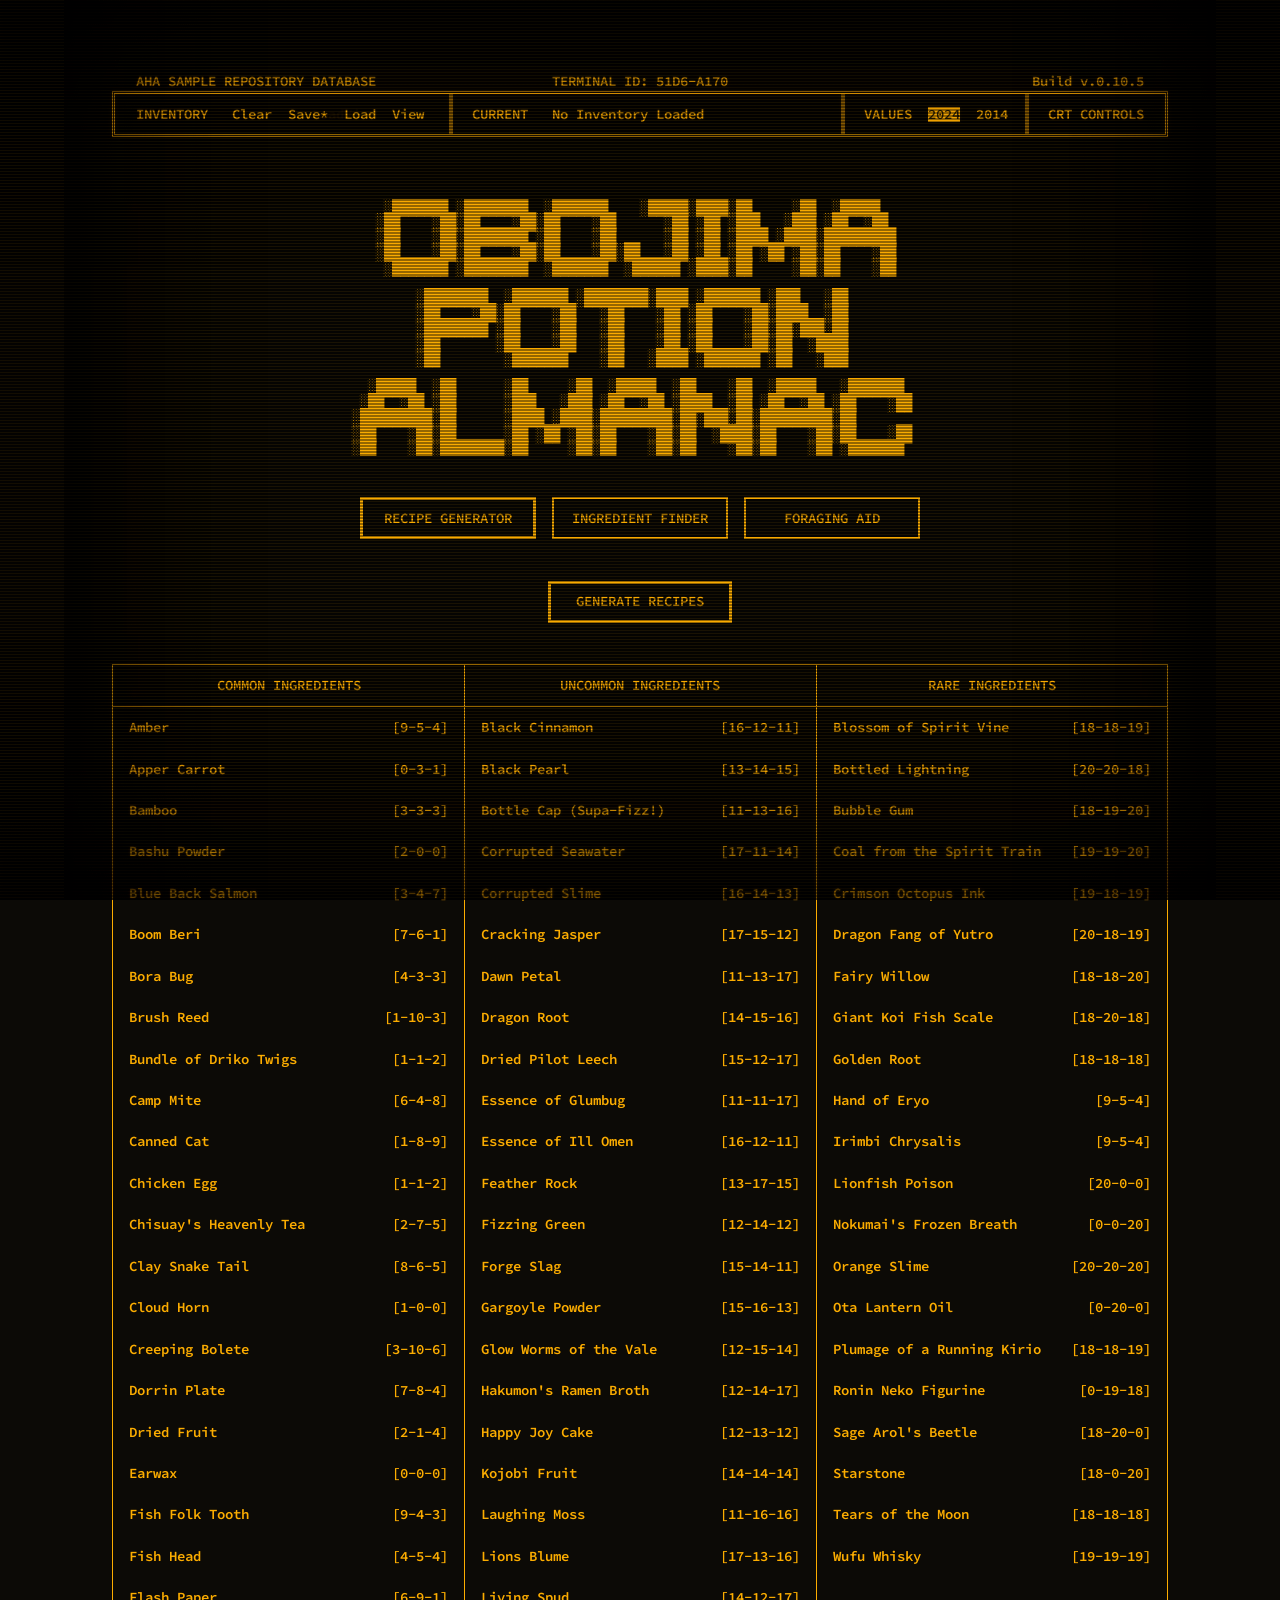
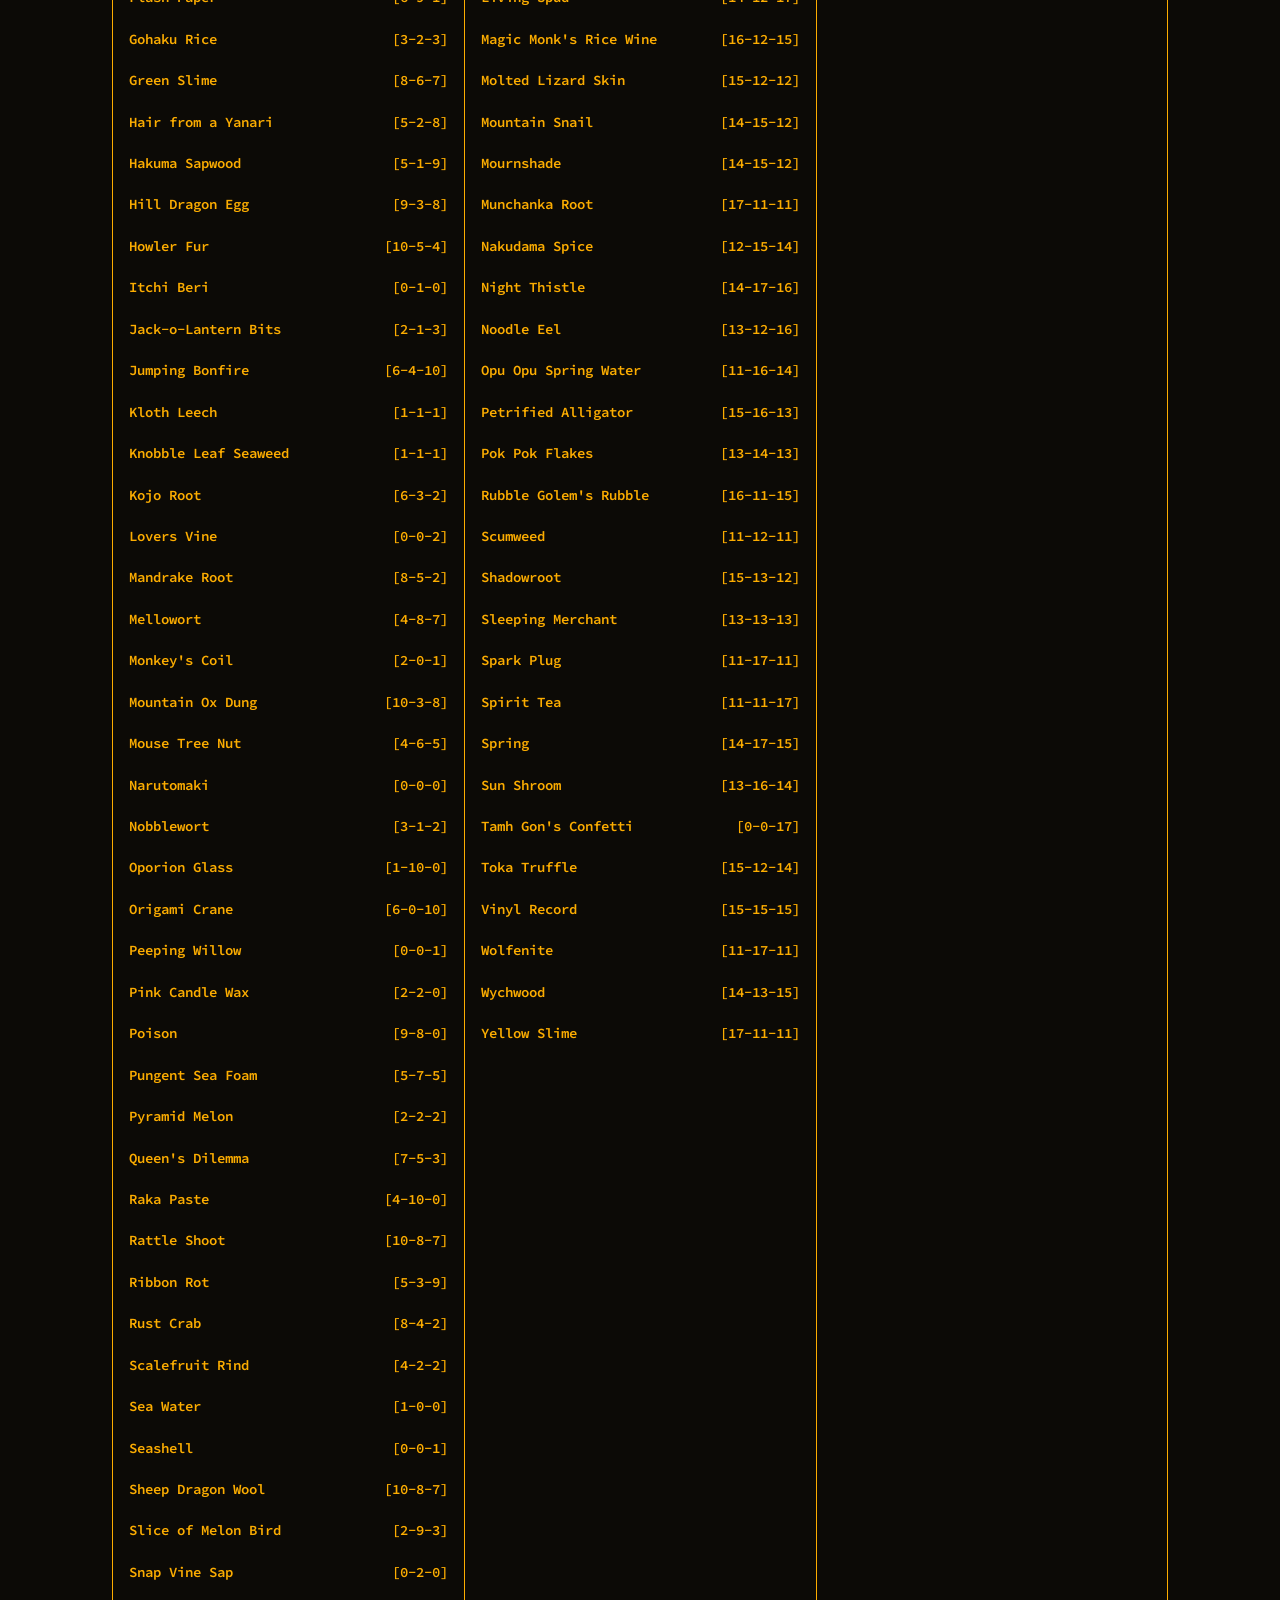
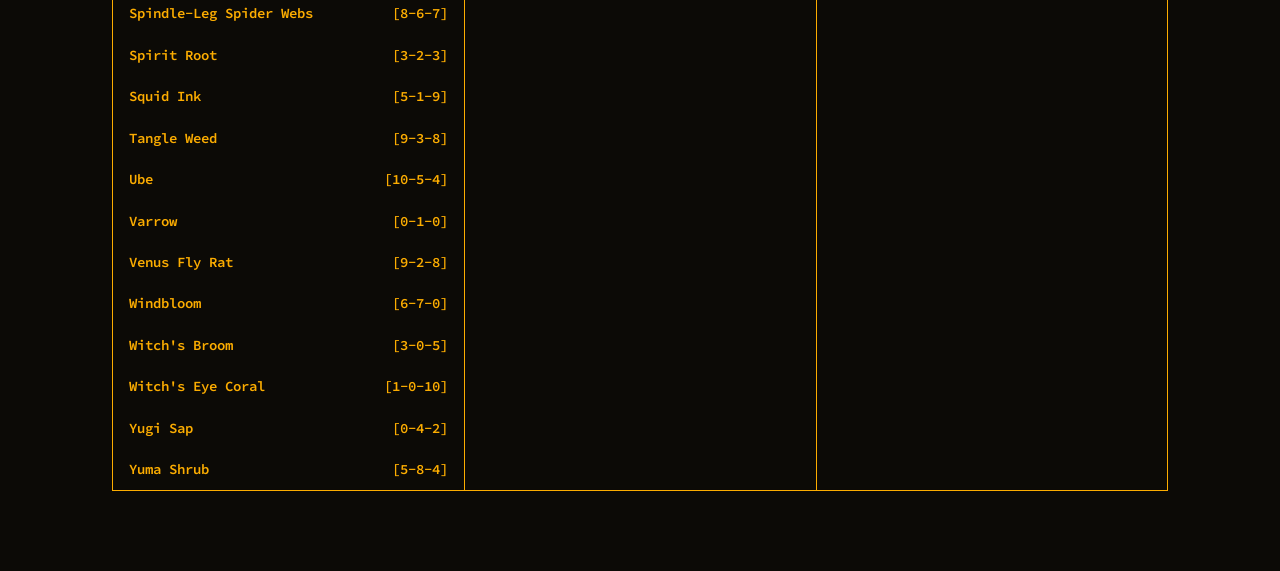
<file: index.html>
<!doctype html>
<html lang="en">
<head>
  <meta charset="utf-8">
  <meta name="viewport" content="width=device-width, initial-scale=1">
  <meta name="theme-color" content="#15110a">
  <title>Obojima Potion Almanac — First Age Display</title>
  <link rel="preconnect" href="https://fonts.googleapis.com">
  <link rel="preconnect" href="https://fonts.gstatic.com" crossorigin>
  <link href="https://fonts.googleapis.com/css2?family=Source+Code+Pro:wght@600&display=swap" rel="stylesheet">
  <link rel="stylesheet" href="styles.css">



</head>
<body>
  <a class="skip-link" href="#workspace">Skip to Recipe Generator</a>

  <div class="crt-shell">
    <div class="screen-frame" id="screenFrame">
      <div class="screen-surface" id="screenSurface">
        <div class="terminal" id="terminal">
          <div class="system-identification" aria-label="System identification">
            <span class="system-identification-title">AHA SAMPLE REPOSITORY DATABASE</span>
            <span class="system-identification-terminal">TERMINAL ID: <span id="terminalId">____-____</span></span>
            <span class="system-identification-build">Build v.0.10.5</span>
          </div>
          <header class="system-bar" aria-label="System controls">
            <div class="system-border-overlay" aria-hidden="true">
              <span class="system-border-divider system-border-divider--one"></span>
              <span class="system-border-divider system-border-divider--two"></span>
              <span class="system-border-divider system-border-divider--three"></span>
            </div>
            <div class="system-frame-line" aria-hidden="true">╔═════════════════════════════════════════╦════════════════════════════════════════════════╦══════════════════════╦════════════════╗</div>
            <div class="system-bar-row">
              <span class="system-frame-edge" aria-hidden="true">║</span>
              <section class="system-cell system-inventory" aria-label="Inventory controls">
                <span class="system-label">INVENTORY</span>
                <button type="button" class="text-control" id="clearInventory">Clear</button>
                <button type="button" class="text-control save-state" id="saveInventory"><span class="save-state-stem">Save</span><span class="save-state-char" id="saveStateChar">*</span></button>
                <button type="button" class="text-control" id="loadInventory">Load</button>
                <button type="button" class="text-control" id="viewInventory">View</button>
              </section>
              <span class="system-frame-edge" aria-hidden="true">║</span>
              <section class="system-cell system-current" aria-live="polite">
                <span class="system-label">CURRENT</span>
                <span class="current-inventory-window" id="currentInventory" title="No Inventory Loaded">No Inventory Loaded</span>
              </section>
              <span class="system-frame-edge" aria-hidden="true">║</span>
              <section class="system-cell system-values" aria-label="Rules values">
                <span class="system-label">VALUES</span>
                <button type="button" class="value-option is-active" data-ruleset="2024" aria-pressed="true">2024</button>
                <button type="button" class="value-option" data-ruleset="2014" aria-pressed="false">2014</button>
              </section>
              <span class="system-frame-edge" aria-hidden="true">║</span>
              <section class="system-cell system-display" aria-label="CRT controls">
                <button type="button" class="text-control display-toggle" id="displaySettingsToggle" aria-expanded="false" aria-controls="displaySettings">CRT CONTROLS</button>
              </section>
              <span class="system-frame-edge" aria-hidden="true">║</span>
            </div>
            <div class="system-frame-line" aria-hidden="true">╚═════════════════════════════════════════╩════════════════════════════════════════════════╩══════════════════════╩════════════════╝</div>
            <span class="visually-hidden inventory-state" id="inventoryState" aria-live="polite"></span>
          </header>

          <section class="display-settings bloom-border" id="displaySettings" hidden aria-labelledby="displaySettingsTitle">
            <div class="display-settings-heading">
              <h2 id="displaySettingsTitle">DISPLAY CALIBRATION</h2>
              <div>
                <button type="button" class="text-control" id="resetDisplaySettings">Reset</button>
                <button type="button" class="text-control" id="closeDisplaySettings">Close</button>
              </div>
            </div>
            <div class="display-controls">
              <label class="display-control phosphor-control" for="phosphorControl">
                <span>PHOSPHOR</span>
                <select id="phosphorControl">
                  <option value="amber">Amber</option>
                  <option value="green">Green</option>
                  <option value="white">White</option>
                </select>
              </label>
              <label class="display-control" for="brightnessControl">
                <span>BRIGHTNESS</span>
                <input id="brightnessControl" type="range" min="0" max="100" step="1" value="44">
                <output id="brightnessValue" for="brightnessControl">44%</output>
              </label>
              <label class="display-control" for="contrastControl">
                <span>CONTRAST</span>
                <input id="contrastControl" type="range" min="0" max="100" step="1" value="38">
                <output id="contrastValue" for="contrastControl">38%</output>
              </label>
              <label class="display-control" for="bloomControl">
                <span>BLOOM</span>
                <input id="bloomControl" type="range" min="0" max="200" step="1" value="14">
                <output id="bloomValue" for="bloomControl">14%</output>
              </label>
              <label class="display-control" for="scanlineControl">
                <span>SCANLINES</span>
                <input id="scanlineControl" type="range" min="0" max="100" step="1" value="45">
                <output id="scanlineValue" for="scanlineControl">45%</output>
              </label>
              <label class="display-control" for="vignetteControl">
                <span>VIGNETTE</span>
                <input id="vignetteControl" type="range" min="0" max="100" step="1" value="52">
                <output id="vignetteValue" for="vignetteControl">52%</output>
              </label>
              <label class="display-control" for="overallFocusControl">
                <span>OVERALL FOCUS</span>
                <input id="overallFocusControl" type="range" min="0" max="100" step="1" value="0">
                <output id="overallFocusValue" for="overallFocusControl">0%</output>
              </label>
              <label class="display-control" for="reverseTintControl">
                <span>REVERSE TINT</span>
                <input id="reverseTintControl" type="range" min="0" max="20" step="1" value="10">
                <output id="reverseTintValue" for="reverseTintControl">10%</output>
              </label>
              <label class="display-control" for="verticalFocusControl">
                <span>VERTICAL FOCUS</span>
                <input id="verticalFocusControl" type="range" min="0" max="100" step="1" value="30">
                <output id="verticalFocusValue" for="verticalFocusControl">30%</output>
              </label>
              <label class="display-control" for="horizontalFocusControl">
                <span>HORIZONTAL FOCUS</span>
                <input id="horizontalFocusControl" type="range" min="0" max="100" step="1" value="30">
                <output id="horizontalFocusValue" for="horizontalFocusControl">30%</output>
              </label>
            
              <label class="display-control" for="redrawControl">
                <span>REDRAW</span>
                <input id="redrawControl" type="range" min="150" max="1500" step="50" value="850">
                <output id="redrawValue" for="redrawControl">850 ms</output>
              </label>
</div>
          </section>

          <section class="masthead" aria-labelledby="site-title">
            <h1 id="site-title" class="visually-hidden">Obojima Potion Almanac</h1>
            <pre class="ascii-logo" aria-hidden="true">                                  ░███████ ░████████  ░███████    ░█████░████░██     ░██  ░█████
                                 ░██    ░██░██    ░██░██    ░██      ░██ ░██ ░███   ░███ ░██  ░██
                                 ░██    ░██░████████ ░██    ░██      ░██ ░██ ░████ ░████░█████████
                                 ░██    ░██░██    ░██░██    ░██░██   ░██ ░██ ░██ ░██ ░██░██    ░██
                                  ░███████ ░████████  ░███████  ░██████ ░████░██     ░██░██    ░██

                                      ░████████  ░███████ ░████████░████ ░███████ ░███   ░██
                                      ░██    ░██░██    ░██   ░██    ░██ ░██    ░██░████  ░██
                                      ░████████ ░██    ░██   ░██    ░██ ░██    ░██░██░███░██
                                      ░██       ░██    ░██   ░██    ░██ ░██    ░██░██  ░████
                                      ░██        ░███████    ░██   ░████ ░███████ ░██   ░███

                                ░█████  ░██      ░██     ░██  ░█████  ░██    ░██  ░█████   ░███████
                               ░██  ░██ ░██      ░███   ░███ ░██  ░██ ░████  ░██ ░██  ░██ ░██    ░██
                              ░█████████░██      ░████ ░████░█████████░██░███░██░█████████░██       
                              ░██    ░██░██      ░██ ░██ ░██░██    ░██░██  ░████░██    ░██░██    ░██
                              ░██    ░██░████████░██     ░██░██    ░██░██    ░██░██    ░██ ░███████</pre>
          </section>

          <nav class="main-nav" aria-label="Primary tools">
            <button class="terminal-tab is-active bloom-border" type="button" aria-current="page">RECIPE GENERATOR</button>
            <button class="terminal-tab bloom-border preview-tool" type="button" data-preview-tool aria-disabled="true" title="Not included in this prototype">INGREDIENT FINDER</button>
            <button class="terminal-tab bloom-border preview-tool" type="button" data-preview-tool aria-disabled="true" title="Not included in this prototype">FORAGING AID</button>
          </nav>

          <main id="workspace">
            <p class="visually-hidden" id="selectionHelp">Select the ingredients in your inventory.</p>

            <section class="generate-row" aria-label="Primary recipe command">
              <button type="button" class="terminal-command primary-command bloom-border" id="generateRecipes">GENERATE RECIPES</button>
            </section>

            <section class="ingredient-panel bloom-border" aria-describedby="selectionHelp">
              <div class="ingredient-column" data-rarity="common">
                <h2>COMMON INGREDIENTS</h2>
                <div class="ingredient-list" id="commonList"></div>
              </div>
              <div class="ingredient-column" data-rarity="uncommon">
                <h2>UNCOMMON INGREDIENTS</h2>
                <div class="ingredient-list" id="uncommonList"></div>
              </div>
              <div class="ingredient-column" data-rarity="rare">
                <h2>RARE INGREDIENTS</h2>
                <div class="ingredient-list" id="rareList"></div>
              </div>
            </section>

            <section class="inventory-drawer bloom-border" id="inventoryDrawer" hidden aria-labelledby="inventoryDrawerTitle">
              <div class="drawer-heading">
                <h2 id="inventoryDrawerTitle">CURRENT INVENTORY</h2>
                <button type="button" class="text-control" id="closeInventory">Close</button>
              </div>
              <ol id="inventorySummary"></ol>
            </section>

            <section class="results-panel" id="resultsPanel" aria-labelledby="resultsTitle" hidden>
              <div class="results-heading">
                <h2 id="resultsTitle"><span id="resultSummary">0 RECIPES FOUND FOR 0 POTIONS</span></h2>
              </div>
              <div id="recipeResults" class="recipe-results"></div>
            </section>
          </main>
        </div>
      </div>
    </div>
  </div>

  <div class="viewport-effects" id="viewportEffects" aria-hidden="true">
    <div class="contrast-layer"></div>
    <div class="scanline-layer"></div>
    <div class="glass-layer"></div>
    <div class="edge-focus-layer edge-focus-layer--vertical" aria-hidden="true">
      <div class="edge-focus-pass edge-focus-pass--vertical edge-focus-soft"></div>
      <div class="edge-focus-pass edge-focus-pass--vertical edge-focus-medium"></div>
      <div class="edge-focus-pass edge-focus-pass--vertical edge-focus-strong"></div>
    </div>
    <div class="edge-focus-layer edge-focus-layer--horizontal" aria-hidden="true">
      <div class="edge-focus-pass edge-focus-pass--horizontal edge-focus-soft"></div>
      <div class="edge-focus-pass edge-focus-pass--horizontal edge-focus-medium"></div>
      <div class="edge-focus-pass edge-focus-pass--horizontal edge-focus-strong"></div>
    </div>
    <div class="redraw-sweep" id="redrawSweep"></div>
  </div>

  <script src="data.js"></script>
  <script src="app.js"></script>
</body>
</html>
</file>
<file: styles.css>
:root {
  --phosphor-rgb: 255 176 0;
  --bloom-rgb: 255 176 0;
  --phosphor: #ffb000;
  --phosphor-bright: #ffb000;
  --phosphor-dim: #a87300;
  --phosphor-faint: #674800;
  --screen: #15110a;
  --screen-deep: #0c0a06;
  --line: 1.08;
  --brightness-opacity: 1;
  --contrast-overlay-alpha: 0;
  --contrast-wash-alpha: 0;
  --bloom-alpha: .14;
  --bloom-border-alpha: .10;
  --bloom-radius: 5px;
  --brightness-glow-alpha: 0;
  --scanline-light-alpha: .045;
  --scanline-dark-alpha: .324;
  --vignette-mid-alpha: .094;
  --vignette-edge-alpha: .406;
  --vignette-shadow-alpha: .25;
  --bezel-alpha: .38;
  --bezel-glow-alpha: .011;
  --bezel-inset: 2.2rem;
  --bezel-outer: 1.75rem;
  --screen-radius: 9px;
  --persistence-ms: 40ms;
  --redraw-ms: 150ms;
}

* { box-sizing: border-box; }
html { background: #020201; }
body {
  margin: 0;
  min-width: 1390px;
  background: #020201;
  color: var(--phosphor);
  font-family: "Source Code Pro", monospace;
  font-size: 14px;
  font-weight: 600;
  line-height: var(--line);
}
button, input, select, output { font: inherit; }
button, select { color: inherit; }
h1, h2, h3, p { font: inherit; }

.skip-link {
  position: fixed;
  left: 1rem;
  top: -5rem;
  z-index: 30;
  padding: .6rem 1rem;
  background: var(--phosphor);
  color: var(--screen-deep);
}
.skip-link:focus { top: 1rem; }

.crt-shell {
  min-height: 100vh;
  padding: 1.75rem 2rem 3rem;
  display: flex;
  justify-content: center;
}
.screen-frame {
  position: relative;
  width: calc(132ch + 4rem);
  min-height: calc(100vh - 4.75rem);
  padding: 2rem;
  overflow: hidden;
  border-radius: var(--screen-radius);
  background: var(--screen-deep);
  box-shadow: none;
}
.screen-surface {
  position: relative;
  z-index: 1;
  width: 132ch;
  min-height: calc(100vh - 8.75rem);
  margin: 0 auto;
  opacity: var(--brightness-opacity);
  transform: perspective(2200px) translateZ(0);
  transform-origin: center;
}
.terminal {
  position: relative;
  width: 132ch;
  min-height: inherit;
  isolation: isolate;
  color: var(--phosphor);
  text-shadow:
    0 0 1px rgb(var(--phosphor-rgb) / .88),
    0 0 var(--bloom-radius) rgb(var(--phosphor-rgb) / var(--bloom-alpha)),
    0 0 calc(var(--bloom-radius) * 1.6) rgb(var(--phosphor-rgb) / var(--brightness-glow-alpha));
}
.terminal button,
.terminal input,
.terminal select,
.terminal output,
.terminal pre,
.terminal span,
.terminal p,
.terminal h1,
.terminal h2,
.terminal h3,
.terminal li {
  text-shadow: inherit;
}
.scanline-layer,
.glass-layer,
.bezel-layer,
.contrast-layer {
  position: fixed;
  inset: 0;
  pointer-events: none;
}
.scanline-layer { z-index: 100; }
.glass-layer { z-index: 101; }
.bezel-layer { z-index: 102; }
.contrast-layer { z-index: 99; }
.scanline-layer {
  background:
    repeating-linear-gradient(
      to bottom,
      rgb(var(--phosphor-rgb) / var(--scanline-light-alpha)) 0,
      rgb(var(--phosphor-rgb) / var(--scanline-light-alpha)) 1px,
      rgb(0 0 0 / var(--scanline-dark-alpha)) 1px,
      rgb(0 0 0 / var(--scanline-dark-alpha)) 3px
    );
  opacity: 1;
  mix-blend-mode: normal;
}
.glass-layer {
  background:
    radial-gradient(
      ellipse at center,
      transparent 42%,
      rgb(0 0 0 / var(--vignette-mid-alpha)) 72%,
      rgb(0 0 0 / var(--vignette-edge-alpha)) 100%
    ),
    linear-gradient(to bottom, rgb(255 255 255 / .015), transparent 18%, transparent 82%, rgb(0 0 0 / var(--vignette-mid-alpha)));
  box-shadow: inset 0 0 7rem rgb(0 0 0 / var(--vignette-shadow-alpha));
}
.bezel-layer {
  box-shadow:
    inset 0 0 var(--bezel-inset) rgb(0 0 0 / var(--bezel-alpha)),
    inset 0 0 2px rgb(var(--phosphor-rgb) / var(--bezel-glow-alpha));
}
.contrast-layer {
  background:
    linear-gradient(rgb(0 0 0 / var(--contrast-overlay-alpha)), rgb(0 0 0 / var(--contrast-overlay-alpha))),
    linear-gradient(rgb(var(--phosphor-rgb) / var(--contrast-wash-alpha)), rgb(var(--phosphor-rgb) / var(--contrast-wash-alpha)));
}

.bloom-border {
  box-shadow:
    0 0 1px rgb(var(--phosphor-rgb) / var(--bloom-border-alpha)),
    0 0 var(--bloom-radius) rgb(var(--phosphor-rgb) / var(--bloom-border-alpha));
}

.visually-hidden { position: absolute; width: 1px; height: 1px; padding: 0; margin: -1px; overflow: hidden; clip: rect(0,0,0,0); white-space: nowrap; border: 0; }

.system-bar {
  display: grid;
  grid-template-columns: max-content minmax(0, 1fr) max-content;
  border: 2px solid currentColor;
  color: var(--phosphor-bright);
}
.system-cell { min-height: 3em; display: flex; align-items: center; gap: 1ch; padding: .45em 1ch; white-space: nowrap; }
.system-cell + .system-cell { border-left: 2px solid currentColor; }
.system-label { letter-spacing: 0; }
.inventory-state { display: inline-block; width: 5ch; }
.system-current { min-width: 0; color: var(--phosphor); padding-left: 2ch; }
.system-current #currentInventory { min-width: 0; overflow: hidden; text-overflow: ellipsis; white-space: nowrap; }
.system-values { justify-content: flex-start; padding-left: 2ch; }

.text-control, .value-option { border: 0; padding: 0 .2ch; background: transparent; cursor: pointer; text-decoration: none; }
.text-control:hover, .text-control:focus-visible, .value-option:hover, .value-option:focus-visible { background: var(--phosphor); color: var(--screen-deep); outline: none; text-shadow: none; box-shadow: 0 0 var(--bloom-radius) rgb(var(--phosphor-rgb) / var(--bloom-border-alpha)); }
.value-option.is-active { background: var(--phosphor); color: var(--screen-deep); text-shadow: none; box-shadow: 0 0 var(--bloom-radius) rgb(var(--phosphor-rgb) / var(--bloom-border-alpha)); }

.display-settings { margin-top: 1em; border: 1px solid var(--phosphor); padding: 1em 1.5ch; background: rgb(12 10 6 / .72); }
.display-settings-heading { display: flex; justify-content: space-between; align-items: baseline; gap: 2ch; padding-bottom: .65em; border-bottom: 1px solid var(--phosphor-dim); }
.display-settings-heading h2 { margin: 0; }
.display-controls { display: grid; grid-template-columns: repeat(2, minmax(0, 1fr)); gap: .7em 3ch; padding-top: .9em; }
.display-control { display: grid; grid-template-columns: 12ch minmax(16ch, 1fr) 8ch; align-items: center; gap: 1ch; color: var(--phosphor-bright); }
.display-control.phosphor-control { grid-template-columns: 12ch 1fr; }
.display-control input[type="range"] { width: 100%; accent-color: var(--phosphor); cursor: pointer; }
.display-control output { text-align: right; color: var(--phosphor); }
.display-control select { width: 100%; border: 1px solid var(--phosphor); border-radius: 0; background: var(--screen-deep); padding: .1em .5ch; }

.masthead { padding: 3em 0 2.25em; display: block; overflow: visible; text-align: center; }
.ascii-logo { display: inline-block; width: max-content; margin: 0 auto; overflow: visible; color: var(--phosphor); font: inherit; font-variant-ligatures: none; font-feature-settings: "liga" 0, "calt" 0; letter-spacing: 0; line-height: var(--line); white-space: pre; text-align: left; }
.main-nav { display: flex; justify-content: center; gap: 2ch; margin-bottom: 2.2em; }
.terminal-tab, .terminal-command { border: 2px solid currentColor; border-radius: 0; background: transparent; padding: .55em 2ch; letter-spacing: 0; cursor: pointer; }
.terminal-tab:hover:not(:disabled), .terminal-tab:focus-visible:not(:disabled), .terminal-command:hover, .terminal-command:focus-visible { color: var(--screen-deep); background: var(--phosphor); outline: none; text-shadow: none; box-shadow: 0 0 var(--bloom-radius) rgb(var(--phosphor-rgb) / var(--bloom-border-alpha)); }
.terminal-tab.is-active, .primary-command { border-width: 3px; color: var(--phosphor-bright); }
.terminal-tab:disabled { color: var(--phosphor-faint); cursor: not-allowed; }

.instructions { margin: 0 0 1em; color: var(--phosphor-dim); }
.ingredient-panel { display: grid; grid-template-columns: 44ch 44ch 44ch; border: 1px solid var(--phosphor); }
.ingredient-column { min-width: 0; }
.ingredient-column + .ingredient-column { border-left: 1px solid var(--phosphor); }
.ingredient-column h2 { margin: 0; min-height: 3em; display: flex; align-items: center; justify-content: center; padding: .55em 1ch; border-bottom: 1px solid var(--phosphor); color: var(--phosphor-bright); text-align: center; letter-spacing: 0; }
.ingredient-list { overflow: visible; }
.ingredient-item { display: grid; grid-template-columns: minmax(0, 1fr) 10ch; width: 100%; min-height: 1.65em; border: 0; background: transparent; padding: .12em 1ch; text-align: left; cursor: pointer; color: var(--phosphor); }
.ingredient-name { overflow: hidden; text-overflow: ellipsis; white-space: nowrap; }
.ingredient-values { text-align: right; color: inherit; }
.ingredient-item:hover, .ingredient-item:focus-visible { outline: none; color: var(--phosphor-bright); background: rgb(var(--phosphor-rgb) / .08); }
.ingredient-item.is-selected { color: var(--screen-deep); background: var(--phosphor); text-shadow: none; box-shadow: 0 0 var(--bloom-radius) rgb(var(--phosphor-rgb) / var(--bloom-border-alpha)); }
.ingredient-item.is-selected .ingredient-values { color: var(--screen-deep); }
.ingredient-item.is-selected .ingredient-name::before { content: "► "; }
.ingredient-item[hidden] { display: none; }

.command-row { display: flex; align-items: center; gap: 1.5ch; padding: 1em 0 1.2em; border-bottom: 1px solid var(--phosphor-dim); }
.filter-control { margin-left: auto; display: flex; align-items: center; gap: 1ch; color: var(--phosphor-dim); }
.filter-control input { width: 24ch; border: 0; border-bottom: 1px solid var(--phosphor); border-radius: 0; outline: 0; padding: .25em .5ch; color: var(--phosphor-bright); background: transparent; caret-color: var(--phosphor); }
.filter-control input:focus { background: rgb(var(--phosphor-rgb) / .06); }
.filter-control input::placeholder { color: var(--phosphor-faint); }
.inventory-drawer, .results-panel { margin-top: 1.4em; border: 1px solid var(--phosphor); padding: 1em 2ch; }
.drawer-heading, .results-heading { display: flex; justify-content: space-between; align-items: end; gap: 3ch; border-bottom: 1px solid var(--phosphor-dim); padding-bottom: .7em; }
.drawer-heading h2, .results-heading h2 { margin: 0; }
.inventory-drawer ol { columns: 3; column-gap: 3ch; margin: .6em 0 0; padding: .3em 0 .3em 3ch; }
.inventory-drawer li { break-inside: avoid; padding: .15em 0; }
.results-heading > p { margin: 0; color: var(--phosphor-dim); text-align: right; }
.recipe-results { display: grid; gap: 1em; padding-top: 1em; }
.potion-group { border-top: 1px solid var(--phosphor-faint); padding-top: .8em; }
.potion-group:first-child { border-top: 0; }
.potion-title { display: flex; gap: 1.5ch; align-items: baseline; margin-bottom: .45em; }
.potion-type { min-width: 9ch; color: var(--phosphor-bright); }
.potion-number { color: var(--phosphor-dim); }
.potion-name { color: var(--phosphor-bright); }
.recipe-list { margin: 0; padding-left: 3ch; color: var(--phosphor); }
.recipe-list li { margin: .2em 0; }
.empty-output { padding: 1em 0; color: var(--phosphor-dim); }

.redraw-target.is-redrawing { animation: terminal-redraw var(--redraw-ms) steps(12, end) both; }
@keyframes terminal-redraw {
  from { clip-path: inset(0 0 100% 0); }
  to { clip-path: inset(0 0 0 0); }
}

@media print {
  body { min-width: 0; background: #fff; color: #000; }
  .crt-shell { padding: 0; display: block; }
  .screen-frame { width: auto; min-height: 0; padding: 0; box-shadow: none; background: #fff; }
  .screen-surface, .terminal { width: auto; min-height: 0; filter: none; text-shadow: none; }
  .scanline-layer, .glass-layer, .bezel-layer, .contrast-layer { display: none; }
  .bloom-border { box-shadow: none; }
}

/* v6 composite CRT pipeline ------------------------------------------------ */
:root {
  --display-brightness: 1;
  --display-contrast: 1;
  --composite-bloom-radius: 1.54px;
  --composite-bloom-alpha: .109;
  --border-bloom-alpha: .12;
  --border-bloom-radius: 2px;
  --small-text-bloom-alpha: .10;
  --small-text-bloom-radius: 1.2px;
  --inner-glow-alpha: .045;
  --content-opacity: 1;
  --brightness-boost-alpha: 0;
  --brightness-halo-alpha: .10;
  --brightness-halo-radius: 1px;
  --vignette-strength: .52;
  --edge-strength: .30;
  --edge-blur: .54px;
  --edge-darkness: .144;
  --screen-left: 0px;
  --screen-right: 0px;
}

.screen-frame {
  overflow: hidden;
  border-radius: 0;
  clip-path: none;
}


.screen-surface {
  opacity: var(--content-opacity, 1);
  filter:
    contrast(var(--display-contrast))
    drop-shadow(0 0 .7px rgb(var(--phosphor-rgb) / .72))
    drop-shadow(0 0 var(--brightness-halo-radius) rgb(var(--phosphor-rgb) / var(--brightness-halo-alpha)))
    drop-shadow(0 0 var(--composite-bloom-radius) rgb(var(--phosphor-rgb) / var(--composite-bloom-alpha)));
  will-change: filter, opacity;
}

/* The screen composite supplies the broad halo. Small terminal glyphs also
   receive a restrained local phosphor halo so thin strokes bloom as visibly as
   the dense block-character logo. The logo itself remains composite-only. */
.terminal {
  text-shadow:
    0 0 .55px rgb(var(--phosphor-rgb) / .78),
    0 0 var(--small-text-bloom-radius) rgb(var(--phosphor-rgb) / var(--small-text-bloom-alpha));
}
.terminal button,
.terminal input,
.terminal select,
.terminal output,
.terminal span,
.terminal p,
.terminal h1,
.terminal h2,
.terminal h3,
.terminal li,
.terminal label,
.terminal legend { text-shadow: inherit; }
.ascii-logo { text-shadow: none; }

/* Brightness changes phosphor emission. It dims deeply below 100% and adds
   a broad screen-level phosphor flare above 100% without lifting the black level. */
.screen-surface::after {
  content: "";
  position: absolute;
  inset: 0;
  pointer-events: none;
  opacity: var(--brightness-boost-alpha);
  background: radial-gradient(ellipse at center, rgb(var(--phosphor-rgb) / .10), transparent 72%);
  box-shadow: inset 0 0 4rem rgb(var(--phosphor-rgb) / .12);
  mix-blend-mode: screen;
}

.bloom-border,
.terminal-tab,
.terminal-command,
.system-bar,
.display-settings,
.ingredient-panel,
.inventory-drawer,
.results-panel {
  box-shadow:
    inset 0 0 3px rgb(var(--phosphor-rgb) / var(--inner-glow-alpha)),
    0 0 var(--border-bloom-radius) rgb(var(--phosphor-rgb) / var(--border-bloom-alpha));
}

.terminal-tab:hover:not(:disabled),
.terminal-tab:focus-visible:not(:disabled),
.terminal-command:hover,
.terminal-command:focus-visible,
.text-control:hover,
.text-control:focus-visible,
.value-option:hover,
.value-option:focus-visible,
.value-option.is-active,
.ingredient-item.is-selected { box-shadow: none; }

.viewport-effects {
  position: fixed;
  z-index: 90;
  top: 0;
  bottom: 0;
  left: var(--screen-left);
  right: var(--screen-right);
  overflow: hidden;
  border-radius: 0;
  pointer-events: none;
  clip-path: none;
}
.viewport-effects > div { position: absolute; inset: 0; pointer-events: none; }

.scanline-layer {
  position: absolute;
  z-index: 2;
  background: repeating-linear-gradient(
    to bottom,
    rgb(var(--phosphor-rgb) / var(--scanline-light-alpha)) 0,
    rgb(var(--phosphor-rgb) / var(--scanline-light-alpha)) 1px,
    rgb(0 0 0 / var(--scanline-dark-alpha)) 1px,
    rgb(0 0 0 / var(--scanline-dark-alpha)) 3px
  );
}

/* Top and bottom are viewport-relative; left and right follow the screen container. */
.glass-layer {
  position: absolute;
  z-index: 3;
  background:
    linear-gradient(to right,
      rgb(0 0 0 / calc(var(--vignette-strength) * .90)) 0%,
      rgb(0 0 0 / calc(var(--vignette-strength) * .34)) 5%,
      transparent 14%,
      transparent 86%,
      rgb(0 0 0 / calc(var(--vignette-strength) * .34)) 95%,
      rgb(0 0 0 / calc(var(--vignette-strength) * .90)) 100%),
    linear-gradient(to bottom,
      rgb(0 0 0 / calc(var(--vignette-strength) * .70)) 0%,
      transparent 13%,
      transparent 86%,
      rgb(0 0 0 / calc(var(--vignette-strength) * .82)) 100%),
    radial-gradient(ellipse 104% 92% at 50% 50%,
      transparent 54%,
      rgb(0 0 0 / calc(var(--vignette-strength) * .18)) 76%,
      rgb(0 0 0 / calc(var(--vignette-strength) * .48)) 100%);
}

/* Edge focus simulates the loss of sharpness near the perimeter of a CRT.
   It deliberately does not pretend to geometrically warp the DOM. */
.edge-layer {
  z-index: 4;
  background:
    linear-gradient(to right,
      rgb(0 0 0 / var(--edge-darkness)) 0%,
      transparent calc(4% + 7% * (1 - var(--edge-strength))),
      transparent calc(96% - 7% * (1 - var(--edge-strength))),
      rgb(0 0 0 / var(--edge-darkness)) 100%);
  backdrop-filter: blur(var(--edge-blur));
  -webkit-backdrop-filter: blur(var(--edge-blur));
  mask-image: linear-gradient(to right, #000 0 8%, transparent 18% 82%, #000 92% 100%);
  -webkit-mask-image: linear-gradient(to right, #000 0 8%, transparent 18% 82%, #000 92% 100%);
}

/* Curvature is represented as curved glass and edge shading only. The content
   is never scaled, so moving this control cannot look like zooming. */
.viewport-effects::after {
  content: "";
  position: absolute;
  inset: 0;
  z-index: 5;
  pointer-events: none;
  border-radius: var(--screen-radius);
  box-shadow:
    inset 0 0 calc(1rem + 3rem * var(--curve)) rgb(0 0 0 / var(--curve-edge-alpha)),
    inset 0 1px 0 rgb(255 255 255 / calc(var(--curve) * .035));
}

.redraw-sweep {
  z-index: 8;
  display: none;
  background:
    linear-gradient(to bottom,
      #000 0%,
      #000 46%,
      rgb(var(--phosphor-rgb) / .42) 49%,
      rgb(var(--phosphor-rgb) / .10) 50%,
      #000 53%,
      #000 100%);
  transform: translateY(-100%);
}
.redraw-sweep.is-active {
  display: block;
  animation: full-screen-redraw var(--active-redraw-ms, 150ms) steps(18, end) both;
}
@keyframes full-screen-redraw {
  0% { transform: translateY(-100%); opacity: 1; }
  92% { transform: translateY(100%); opacity: 1; }
  100% { transform: translateY(100%); opacity: 0; }
}

.phosphor-ghost {
  position: absolute !important;
  inset: 2rem !important;
  z-index: 5 !important;
  width: auto !important;
  min-height: 0 !important;
  opacity: .22;
  filter: blur(1.2px) brightness(1.12);
  pointer-events: none;
  animation: ghost-fade var(--persistence-ms) ease-out forwards;
}

@media print {
  .viewport-effects { display: none; }
  .screen-surface { filter: none; transform: none; }
}

/* v7: faithful 132-column terminal grid ----------------------------------- */
:root {
  --terminal-columns: 132;
  --terminal-width: 132ch;
  --frame-gutter: 2ch;
}

body {
  min-width: calc(var(--terminal-width) + (var(--frame-gutter) * 2));
  overflow-x: auto;
}

.crt-shell {
  padding: 1.5rem var(--frame-gutter) 3rem;
}

.screen-frame {
  width: calc(var(--terminal-width) + (var(--frame-gutter) * 2));
  padding: 2rem var(--frame-gutter);
}

.screen-surface,
.terminal {
  width: var(--terminal-width);
  min-width: var(--terminal-width);
  max-width: var(--terminal-width);
}

/* The four sections correspond to 40, 45, 22, and 20 interior cells in the
   132-character reference line. Borders are included in the 132ch total. */
.system-bar {
  width: 100%;
  grid-template-columns: 41fr 46fr 23fr 21fr;
  border-width: 1px;
}
.system-cell {
  min-width: 0;
  min-height: 3em;
  gap: 1ch;
  padding: .45em 1ch;
}
.system-cell + .system-cell { border-left-width: 1px; }
.system-inventory { justify-content: flex-start; padding-left: 2ch; }
.system-inventory,
.system-current,
.system-values { padding-left: 3ch; }
.system-inventory .inventory-state { display: none; }
.system-current #currentInventory { flex: 1 1 auto; }
.system-values { justify-content: flex-start; padding-left: 2ch; }
.system-display { justify-content: center; padding-inline: .5ch; }
.display-toggle { width: 100%; white-space: nowrap; text-align: center; }

.masthead {
  width: 132ch;
  padding: 3em 0 2.25em;
  overflow: hidden;
  text-align: left;
}
.ascii-logo {
  display: block;
  width: 132ch;
  min-width: 132ch;
  max-width: 132ch;
  margin: 0;
  overflow: visible;
  white-space: pre;
  text-align: left;
}

.main-nav {
  width: 132ch;
  display: grid;
  grid-template-columns: repeat(3, max-content);
  justify-content: center;
  column-gap: 2ch;
  margin-bottom: 2.5em;
}
.terminal-tab {
  min-width: 22ch;
  padding: .55em 1ch;
}

.generate-row {
  display: flex;
  justify-content: center;
  width: 132ch;
  margin: 0 0 2em;
}
.generate-row .primary-command {
  min-width: 23ch;
}

.ingredient-panel {
  width: 132ch;
  grid-template-columns: repeat(3, minmax(0, 1fr));
  border-width: 1px;
}
.ingredient-column + .ingredient-column { border-left-width: 1px; }
.ingredient-column h2 {
  min-height: 3em;
  border-bottom-width: 1px;
}
.ingredient-item {
  grid-template-columns: minmax(0, 1fr) 10ch;
  min-height: 3.05em;
  padding: .75em 2ch;
  align-items: center;
}

.command-row {
  width: 132ch;
  padding-top: 1em;
}

.display-settings,
.inventory-drawer,
.results-panel { width: 132ch; }

@media (max-width: 1390px) {
  /* Preserve the actual 132-cell grid. Small viewports scroll rather than
     silently squeezing or reflowing the terminal. */
  body { min-width: calc(var(--terminal-width) + (var(--frame-gutter) * 2)); }
}

/* v12 requested refinements ------------------------------------------------ */
:root {
  --page-background: #0c0a06;
  --page-brighten-alpha: 0;
  --page-dim-alpha: 0;
  --contrast-warm-alpha: 0;
  --contrast-dark-alpha: 0;
  --logo-bloom-radius: .4px;
  --logo-bloom-alpha: .03;
}

html,
body,
.crt-shell,
.screen-frame {
  background: var(--page-background) !important;
}

.screen-frame { background: transparent !important; }

/* One page-wide screen treatment keeps the area inside and outside the
   132-column frame visually continuous and makes both respond to calibration. */
body::before,
body::after {
  content: "";
  position: fixed;
  inset: 0;
  pointer-events: none;
}
body::before {
  z-index: 0;
  background:
    linear-gradient(rgb(var(--phosphor-rgb) / var(--contrast-warm-alpha)), rgb(var(--phosphor-rgb) / var(--contrast-warm-alpha))),
    linear-gradient(rgb(0 0 0 / var(--contrast-dark-alpha)), rgb(0 0 0 / var(--contrast-dark-alpha)));
}
body::after {
  z-index: 0;
  background:
    radial-gradient(ellipse at center, rgb(var(--phosphor-rgb) / var(--page-brighten-alpha)), transparent 76%),
    linear-gradient(rgb(0 0 0 / var(--page-dim-alpha)), rgb(0 0 0 / var(--page-dim-alpha)));
}
.crt-shell { position: relative; z-index: 1; }

/* Shift the complete contents of the first three cells by two character cells,
   not just their labels. */
.system-inventory,
.system-current,
.system-values { padding-left: 1ch; }
.system-inventory > *,
.system-current > *,
.system-values > * { transform: translateX(2ch); }

/* Rebalance bloom toward fine text and inward-facing rule glow. */
.ascii-logo {
  text-shadow:
    0 0 .35px rgb(var(--phosphor-rgb) / .52),
    0 0 var(--logo-bloom-radius) rgb(var(--phosphor-rgb) / var(--logo-bloom-alpha));
}
.bloom-border,
.terminal-tab,
.terminal-command,
.system-bar,
.display-settings,
.ingredient-panel,
.inventory-drawer,
.results-panel {
  box-shadow:
    inset 0 0 calc(var(--border-bloom-radius) * 2.4) rgb(var(--phosphor-rgb) / var(--inner-glow-alpha)),
    inset 0 0 1px rgb(var(--phosphor-rgb) / var(--inner-glow-alpha)),
    0 0 var(--border-bloom-radius) rgb(var(--phosphor-rgb) / var(--border-bloom-alpha));
}
.ingredient-column,
.ingredient-column h2,
.system-cell,
.display-settings-heading {
  box-shadow: inset 0 0 calc(var(--border-bloom-radius) * 1.6) rgb(var(--phosphor-rgb) / calc(var(--inner-glow-alpha) * .72));
}

/* Preview tools should read as available controls while remaining inert. */
.terminal-tab.preview-tool {
  color: var(--phosphor);
  cursor: default;
  opacity: 1;
}
.terminal-tab.preview-tool:hover,
.terminal-tab.preview-tool:focus-visible {
  color: var(--phosphor);
  background: transparent;
  outline: none;
  text-shadow: inherit;
}

/* Requested vertical breathing room. */
.masthead { padding-top: 5em; }
.main-nav { margin-bottom: 4em; }
.generate-row { margin-bottom: 3.5em; }

/* v13: requested top-nav spacing and reverse-video bloom behavior. */
.system-inventory,
.system-current,
.system-values {
  padding-left: 2ch;
}

/* Keep reverse-video controls crisp. Composite-level drop shadows made the
   entire highlighted button rectangle develop a halo, so bloom is handled by
   the individual phosphor elements instead. */
.screen-surface {
  filter: contrast(var(--display-contrast));
}

.text-control:hover,
.text-control:focus-visible,
.value-option:hover,
.value-option:focus-visible,
.value-option.is-active,
.terminal-tab:hover:not(:disabled),
.terminal-tab:focus-visible:not(:disabled),
.terminal-command:hover,
.terminal-command:focus-visible {
  box-shadow: none;
  text-shadow: none;
}

/* Reverse-video ingredient rows are phosphor-filled areas, so their fill
   receives a controlled bloom without reintroducing halos around controls. */
.ingredient-item.is-selected {
  box-shadow:
    inset 0 0 calc(var(--small-text-bloom-radius) * 1.15) rgb(var(--phosphor-rgb) / calc(var(--small-text-bloom-alpha) * .55)),
    0 0 var(--small-text-bloom-radius) rgb(var(--phosphor-rgb) / calc(var(--small-text-bloom-alpha) * .48));
}

/* v14: final requested top-nav balance and bloom corrections. */
.system-inventory,
.system-current,
.system-values {
  padding-left: 1ch;
  padding-right: 3ch;
}
.system-inventory > *,
.system-current > *,
.system-values > * {
  transform: none;
}

/* Apply the slider-controlled phosphor halo directly to fine terminal text.
   This bypasses the screen-level filter and makes small glyphs visibly bloom. */
.system-bar,
.display-settings,
.ingredient-panel,
.inventory-drawer,
.results-panel,
.command-row,
.recipe-results,
.terminal-tab,
.terminal-command,
.ingredient-item,
.ingredient-item .ingredient-name,
.ingredient-item .ingredient-values {
  text-shadow:
    0 0 .55px rgb(var(--phosphor-rgb) / .88),
    0 0 var(--small-text-bloom-radius) rgb(var(--phosphor-rgb) / var(--small-text-bloom-alpha)),
    0 0 var(--small-text-bloom-wide-radius) rgb(var(--phosphor-rgb) / var(--small-text-bloom-wide-alpha));
}

/* Reverse-video buttons stay crisp and halo-free. */
.text-control:hover,
.text-control:focus-visible,
.value-option:hover,
.value-option:focus-visible,
.value-option.is-active,
.terminal-tab:hover:not(:disabled),
.terminal-tab:focus-visible:not(:disabled),
.terminal-command:hover,
.terminal-command:focus-visible {
  text-shadow: none;
  box-shadow: none;
}

/* The selected ingredient's phosphor-filled rectangle gets its own bloom. */
.ingredient-item.is-selected {
  position: relative;
  z-index: 0;
  box-shadow:
    inset 0 0 calc(var(--reverse-bloom-radius) * .65) rgb(var(--phosphor-rgb) / var(--reverse-bloom-alpha)),
    0 0 var(--reverse-bloom-radius) rgb(var(--phosphor-rgb) / var(--reverse-bloom-alpha));
}
.ingredient-item.is-selected .ingredient-name,
.ingredient-item.is-selected .ingredient-values {
  text-shadow: none;
}

/* v15: perimeter edge focus, balanced status-cell spacing, and expanded calibration ranges. */
:root {
  --brightness-white-alpha: 0;
}

/* Keep exactly two character cells between each cell border and all of the
   contents in INVENTORY, CURRENT, and VALUES. */
.system-inventory,
.system-current,
.system-values {
  padding-left: 2ch;
  padding-right: 2ch;
}
.system-inventory > *,
.system-current > *,
.system-values > * {
  transform: none;
}

/* Blur/focus falloff follows the same geometry as the vignette: top and bottom
   of the viewport, left and right of the 132-column screen container. */
.edge-layer {
  background:
    linear-gradient(to right,
      rgb(0 0 0 / var(--edge-darkness)) 0%,
      transparent calc(4% + 7% * (1 - var(--edge-strength))),
      transparent calc(96% - 7% * (1 - var(--edge-strength))),
      rgb(0 0 0 / var(--edge-darkness)) 100%),
    linear-gradient(to bottom,
      rgb(0 0 0 / var(--edge-darkness)) 0%,
      transparent calc(4% + 7% * (1 - var(--edge-strength))),
      transparent calc(96% - 7% * (1 - var(--edge-strength))),
      rgb(0 0 0 / var(--edge-darkness)) 100%);
  backdrop-filter: blur(var(--edge-blur));
  -webkit-backdrop-filter: blur(var(--edge-blur));
  mask-image: radial-gradient(ellipse 78% 72% at 50% 50%, transparent 0 62%, rgb(0 0 0 / .18) 74%, #000 100%);
  -webkit-mask-image: radial-gradient(ellipse 78% 72% at 50% 50%, transparent 0 62%, rgb(0 0 0 / .18) 74%, #000 100%);
}

/* Above 100%, brightness now drives the phosphor toward clipping and adds a
   white-hot core, producing an intentionally overdriven CRT appearance. */
.screen-surface {
  filter: brightness(var(--display-brightness)) contrast(var(--display-contrast));
}
.screen-surface::after {
  background:
    radial-gradient(ellipse at center, rgb(255 255 255 / var(--brightness-white-alpha)), transparent 58%),
    radial-gradient(ellipse at center, rgb(var(--phosphor-rgb) / .16), transparent 76%);
  box-shadow:
    inset 0 0 4rem rgb(var(--phosphor-rgb) / .18),
    0 0 var(--brightness-halo-radius) rgb(var(--phosphor-rgb) / var(--brightness-halo-alpha));
}

/* v16: hue-safe calibration, four-edge focus, and visible fine-text bloom. */
:root {
  --brightness-overdrive-alpha: 0;
  --brightness-core-shadow-alpha: 0;
  --edge-band-size: 9%;
}

/* Never use CSS brightness() or a white overlay: both push amber toward yellow
   and green toward white. Contrast remains a luminance-only operation. */
.screen-surface {
  filter: contrast(var(--display-contrast));
}
.screen-surface::after {
  background: radial-gradient(
    ellipse at center,
    rgb(var(--phosphor-rgb) / var(--brightness-overdrive-alpha)),
    transparent 68%
  );
  box-shadow:
    inset 0 0 5rem rgb(var(--phosphor-rgb) / calc(var(--brightness-overdrive-alpha) * .55)),
    0 0 var(--brightness-halo-radius) rgb(var(--phosphor-rgb) / var(--brightness-halo-alpha));
  mix-blend-mode: screen;
}

/* Use separate horizontal and vertical blur bands. This avoids the unreliable
   combined mask that was only visibly affecting the sides in Chromium. */
.edge-layer {
  background: none;
  backdrop-filter: none;
  -webkit-backdrop-filter: none;
  mask-image: none;
  -webkit-mask-image: none;
  overflow: visible;
}
.edge-layer::before,
.edge-layer::after {
  content: "";
  position: absolute;
  pointer-events: none;
  backdrop-filter: blur(var(--edge-blur));
  -webkit-backdrop-filter: blur(var(--edge-blur));
}
.edge-layer::before {
  inset: 0;
  background:
    linear-gradient(to right,
      rgb(0 0 0 / var(--edge-darkness)) 0,
      transparent var(--edge-band-size),
      transparent calc(100% - var(--edge-band-size)),
      rgb(0 0 0 / var(--edge-darkness)) 100%);
  mask-image: linear-gradient(to right,
      #000 0,
      #000 var(--edge-band-size),
      transparent calc(var(--edge-band-size) + 1%),
      transparent calc(100% - var(--edge-band-size) - 1%),
      #000 calc(100% - var(--edge-band-size)),
      #000 100%);
  -webkit-mask-image: linear-gradient(to right,
      #000 0,
      #000 var(--edge-band-size),
      transparent calc(var(--edge-band-size) + 1%),
      transparent calc(100% - var(--edge-band-size) - 1%),
      #000 calc(100% - var(--edge-band-size)),
      #000 100%);
}
.edge-layer::after {
  inset: 0;
  background:
    linear-gradient(to bottom,
      rgb(0 0 0 / var(--edge-darkness)) 0,
      transparent var(--edge-band-size),
      transparent calc(100% - var(--edge-band-size)),
      rgb(0 0 0 / var(--edge-darkness)) 100%);
  mask-image: linear-gradient(to bottom,
      #000 0,
      #000 var(--edge-band-size),
      transparent calc(var(--edge-band-size) + 1%),
      transparent calc(100% - var(--edge-band-size) - 1%),
      #000 calc(100% - var(--edge-band-size)),
      #000 100%);
  -webkit-mask-image: linear-gradient(to bottom,
      #000 0,
      #000 var(--edge-band-size),
      transparent calc(var(--edge-band-size) + 1%),
      transparent calc(100% - var(--edge-band-size) - 1%),
      #000 calc(100% - var(--edge-band-size)),
      #000 100%);
}

/* Force the slider-controlled halo onto every fine-text node. The glow uses
   only the selected phosphor RGB, so its hue cannot drift. */
.system-bar *,
.display-settings *,
.main-nav *,
.generate-row *,
.ingredient-panel h2,
.ingredient-item:not(.is-selected),
.ingredient-item:not(.is-selected) *,
.inventory-drawer *,
.results-panel *,
.command-row * {
  text-shadow:
    0 0 .65px rgb(var(--phosphor-rgb) / .92),
    0 0 var(--small-text-bloom-radius) rgb(var(--phosphor-rgb) / var(--small-text-bloom-alpha)),
    0 0 var(--small-text-bloom-wide-radius) rgb(var(--phosphor-rgb) / var(--small-text-bloom-wide-alpha)) !important;
}

/* Reverse-video fill blooms as a phosphor area, while its dark lettering stays crisp. */
.ingredient-item.is-selected {
  text-shadow: none !important;
  box-shadow:
    inset 0 0 calc(var(--reverse-bloom-radius) * .8) rgb(var(--phosphor-rgb) / var(--reverse-bloom-alpha)),
    0 0 var(--reverse-bloom-radius) rgb(var(--phosphor-rgb) / var(--reverse-bloom-alpha)),
    0 0 calc(var(--reverse-bloom-radius) * 1.8) rgb(var(--phosphor-rgb) / calc(var(--reverse-bloom-alpha) * .55));
}
.ingredient-item.is-selected * { text-shadow: none !important; }

/* v18: exact v5 contrast control restoration ------------------------------ */
.viewport-effects .contrast-layer {
  position: absolute;
  inset: 0;
  z-index: 1;
  pointer-events: none;
  background:
    linear-gradient(
      rgb(0 0 0 / var(--contrast-overlay-alpha)),
      rgb(0 0 0 / var(--contrast-overlay-alpha))
    ),
    linear-gradient(
      rgb(var(--phosphor-rgb) / var(--contrast-wash-alpha)),
      rgb(var(--phosphor-rgb) / var(--contrast-wash-alpha))
    );
}

/* v21 phase 1: unified phosphor bloom --------------------------------------
   Bloom is generated from blurred copies of the complete terminal image.
   The sharp interface no longer carries element-specific text or box glows. */
:root {
  --bloom-tight-radius: .35px;
  --bloom-tight-opacity: .08;
  --bloom-mid-radius: 1.2px;
  --bloom-mid-opacity: .05;
  --bloom-wide-radius: 3.2px;
  --bloom-wide-opacity: .025;
}

.screen-surface {
  isolation: isolate;
  /* Preserve contrast and brightness behavior, but remove the obsolete
     whole-rectangle bloom drop shadow. */
  filter:
    contrast(var(--display-contrast))
    drop-shadow(0 0 var(--brightness-halo-radius) rgb(var(--phosphor-rgb) / var(--brightness-halo-alpha)));
}

.terminal {
  z-index: 2;
  text-shadow: none !important;
}

/* Remove the accumulated per-element bloom rules. The composite passes below
   are now the sole source of bloom for text, rules, fills, and generated UI. */
.terminal *,
.bloom-border,
.system-bar,
.display-settings,
.ingredient-panel,
.ingredient-column,
.ingredient-column h2,
.inventory-drawer,
.results-panel,
.terminal-tab,
.terminal-command,
.ingredient-item,
.ingredient-item.is-selected {
  text-shadow: none !important;
  box-shadow: none !important;
}

.phosphor-bloom-stack {
  position: absolute;
  inset: 0;
  z-index: 1;
  width: 132ch;
  min-width: 132ch;
  max-width: 132ch;
  min-height: 100%;
  overflow: visible;
  pointer-events: none;
  user-select: none;
  mix-blend-mode: screen;
}

.phosphor-bloom-pass {
  position: absolute !important;
  inset: 0 !important;
  z-index: auto !important;
  width: 132ch !important;
  min-width: 132ch !important;
  max-width: 132ch !important;
  min-height: inherit !important;
  margin: 0 !important;
  pointer-events: none !important;
  transform: translateZ(0);
  transform-origin: center;
  color: rgb(var(--bloom-rgb)) !important;
  background: transparent !important;
  will-change: filter, opacity;
}

.phosphor-bloom-pass--tight {
  opacity: var(--bloom-tight-opacity);
  filter: blur(calc(var(--bloom-tight-radius) + var(--overall-focus-blur)));
}
.phosphor-bloom-pass--mid {
  opacity: var(--bloom-mid-opacity);
  filter: blur(calc(var(--bloom-mid-radius) + var(--overall-focus-blur)));
}
.phosphor-bloom-pass--wide {
  opacity: var(--bloom-wide-opacity);
  filter: blur(calc(var(--bloom-wide-radius) + var(--overall-focus-blur)));
}

/* Turn each clone into a transparent luminance source. Borders and glyphs
   retain their geometry; only genuinely luminous reverse-video fills remain. */
.phosphor-bloom-pass,
.phosphor-bloom-pass * {
  color: rgb(var(--bloom-rgb)) !important;
  border-color: rgb(var(--bloom-rgb)) !important;
  outline-color: rgb(var(--bloom-rgb)) !important;
  background-color: transparent !important;
  background-image: none !important;
  text-shadow: none !important;
  box-shadow: none !important;
  caret-color: transparent !important;
}

.phosphor-bloom-pass .ingredient-item.is-selected,
.phosphor-bloom-pass .value-option.is-active,
.phosphor-bloom-pass .text-control:hover,
.phosphor-bloom-pass .terminal-tab:hover,
.phosphor-bloom-pass .terminal-command:hover {
  color: transparent !important;
  background: rgb(var(--bloom-rgb)) !important;
}

.phosphor-bloom-pass input[type="range"] {
  accent-color: rgb(var(--bloom-rgb)) !important;
}

@media print {
  .phosphor-bloom-stack { display: none !important; }
}

/* v25: rounded, gradual, brightness-neutral edge focus --------------------
   The focus effect is made from three masked backdrop-blur passes. The masks
   are viewport-relative vertically and container-relative horizontally because
   .viewport-effects already spans exactly that combined coordinate space.

   Each mask uses an oversized ellipse. At the vertical midpoint the ellipse
   extends beyond both side edges, leaving a broad, nearly blur-free clarity
   band across the full 132-column width. Moving toward the top or bottom
   gradually exposes the rounded blur field, including the corners and sides.
   No color or dark overlay is used here; vignette alone controls luminance. */
:root {
  --edge-soft-blur: .54px;
  --edge-medium-blur: 1.26px;
  --edge-strong-blur: 2.4px;
  --edge-soft-opacity: .216;
  --edge-medium-opacity: .174;
  --edge-strong-opacity: .132;
}

.edge-layer {
  position: absolute;
  inset: 0;
  z-index: 4;
  overflow: hidden;
  background: none !important;
  backdrop-filter: none !important;
  -webkit-backdrop-filter: none !important;
  mask-image: none !important;
  -webkit-mask-image: none !important;
}

.edge-layer::before,
.edge-layer::after {
  content: none !important;
  display: none !important;
}

.edge-focus-pass {
  position: absolute;
  inset: 0;
  pointer-events: none;
  background: transparent;
  will-change: backdrop-filter, opacity;
}

.edge-focus-soft {
  opacity: var(--edge-soft-opacity);
  backdrop-filter: blur(var(--edge-soft-blur));
  -webkit-backdrop-filter: blur(var(--edge-soft-blur));
  mask-image: radial-gradient(
    ellipse 136% 68% at 50% 50%,
    transparent 0 48%,
    rgb(0 0 0 / .16) 60%,
    rgb(0 0 0 / .48) 76%,
    #000 100%
  );
  -webkit-mask-image: radial-gradient(
    ellipse 136% 68% at 50% 50%,
    transparent 0 48%,
    rgb(0 0 0 / .16) 60%,
    rgb(0 0 0 / .48) 76%,
    #000 100%
  );
}

.edge-focus-medium {
  opacity: var(--edge-medium-opacity);
  backdrop-filter: blur(var(--edge-medium-blur));
  -webkit-backdrop-filter: blur(var(--edge-medium-blur));
  mask-image: radial-gradient(
    ellipse 126% 56% at 50% 50%,
    transparent 0 52%,
    rgb(0 0 0 / .12) 62%,
    rgb(0 0 0 / .56) 78%,
    #000 100%
  );
  -webkit-mask-image: radial-gradient(
    ellipse 126% 56% at 50% 50%,
    transparent 0 52%,
    rgb(0 0 0 / .12) 62%,
    rgb(0 0 0 / .56) 78%,
    #000 100%
  );
}

.edge-focus-strong {
  opacity: var(--edge-strong-opacity);
  backdrop-filter: blur(var(--edge-strong-blur));
  -webkit-backdrop-filter: blur(var(--edge-strong-blur));
  mask-image: radial-gradient(
    ellipse 116% 46% at 50% 50%,
    transparent 0 58%,
    rgb(0 0 0 / .10) 68%,
    rgb(0 0 0 / .62) 84%,
    #000 100%
  );
  -webkit-mask-image: radial-gradient(
    ellipse 116% 46% at 50% 50%,
    transparent 0 58%,
    rgb(0 0 0 / .10) 68%,
    rgb(0 0 0 / .62) 84%,
    #000 100%
  );
}

@media (prefers-reduced-motion: reduce) {
  .edge-focus-pass { will-change: auto; }
}


/* v26: exact 132-column header, separate focus axes, and perceptual bloom ---- */
.system-bar {
  display: block;
  width: 132ch;
  color: var(--phosphor-bright);
  border: 0 !important;
  line-height: 1;
  overflow: visible;
}
.system-frame-line {
  width: 132ch;
  height: 1em;
  white-space: pre;
  line-height: 1;
}
.system-bar-row {
  display: grid;
  grid-template-columns: 1ch 41ch 1ch 48ch 1ch 22ch 1ch 16ch 1ch;
  width: 132ch;
  min-height: 1em;
  align-items: center;
  line-height: 1;
}
.system-frame-edge { width: 1ch; text-align: center; }
.system-cell {
  box-sizing: border-box;
  min-height: 1em;
  height: 1em;
  display: flex;
  align-items: center;
  gap: 2ch;
  padding: 0 2ch !important;
  white-space: nowrap;
  overflow: hidden;
  transform: none !important;
  border: 0 !important;
}
.system-cell > * { transform: none !important; }
.system-inventory .system-label,
.system-current .system-label,
.system-values .system-label { margin-right: 1ch; }
.system-current { min-width: 0; }
.current-inventory-window {
  display: block;
  min-width: 0;
  flex: 1 1 auto;
  overflow: hidden;
  white-space: nowrap;
  text-overflow: ellipsis;
  scroll-behavior: auto;
  outline: none;
}
.current-inventory-window.is-scrolling { text-overflow: clip; }
.system-values { justify-content: flex-start; padding-left: 2ch; }
.system-display { justify-content: center; }
.system-display .display-toggle { padding: 0; }
.save-state { width: 5ch; padding: 0 !important; text-align: left; }

/* Keep the original amber/green outline stable and reverse only the interior. */
.terminal-tab,
.terminal-command {
  position: relative;
  isolation: isolate;
  background: transparent !important;
  border-color: var(--phosphor) !important;
  box-shadow: none !important;
}
.terminal-tab::before,
.terminal-command::before {
  content: "";
  position: absolute;
  inset: 3px;
  z-index: -1;
  background: transparent;
  pointer-events: none;
}
.terminal-tab:hover:not(:disabled),
.terminal-tab:focus-visible:not(:disabled),
.terminal-tab.is-reversed:not(:disabled),
.terminal-command:hover,
.terminal-command:focus-visible,
.terminal-command.is-reversed {
  color: var(--screen-deep) !important;
  background: transparent !important;
  box-shadow: none !important;
  text-shadow: none !important;
}
.terminal-tab:hover:not(:disabled)::before,
.terminal-tab:focus-visible:not(:disabled)::before,
.terminal-tab.is-reversed:not(:disabled)::before,
.terminal-command:hover::before,
.terminal-command:focus-visible::before,
.terminal-command.is-reversed::before { background: var(--phosphor); }

/* Fine glyphs and one-cell rules receive a high-gain tight pass. The medium
   and broad passes remain common to the complete terminal composite. */
.phosphor-bloom-pass--tight,
.phosphor-bloom-pass--tight * {
  text-shadow:
    0 0 .45px rgb(var(--phosphor-rgb) / .85),
    0 0 .9px rgb(var(--phosphor-rgb) / .58) !important;
}
.phosphor-bloom-pass--tight .system-frame-line,
.phosphor-bloom-pass--tight .system-frame-edge,
.phosphor-bloom-pass--tight .ingredient-panel,
.phosphor-bloom-pass--tight .ingredient-column,
.phosphor-bloom-pass--tight .ingredient-column h2,
.phosphor-bloom-pass--tight .display-settings,
.phosphor-bloom-pass--tight .inventory-drawer,
.phosphor-bloom-pass--tight .results-panel,
.phosphor-bloom-pass--tight .terminal-tab,
.phosphor-bloom-pass--tight .terminal-command {
  box-shadow:
    inset 0 0 .8px rgb(var(--phosphor-rgb) / .75),
    0 0 .8px rgb(var(--phosphor-rgb) / .75) !important;
}
/* Reverse-video button fills feed only the tight pass, preventing the broad
   rectangular haze while retaining a restrained phosphor edge. */
.phosphor-bloom-pass--mid .is-reversed::before,
.phosphor-bloom-pass--wide .is-reversed::before { display: none !important; }

/* Focus is brightness-neutral. Vertical masks are viewport-relative; the
   horizontal masks are anchored to the left and right edges of the 132ch
   viewport-effects container. */
:root {
  --overall-focus-blur: 0px;
  --vertical-focus-soft-blur: .54px;
  --vertical-focus-medium-blur: 1.26px;
  --vertical-focus-strong-blur: 2.4px;
  --vertical-focus-soft-opacity: .216;
  --vertical-focus-medium-opacity: .174;
  --vertical-focus-strong-opacity: .132;
  --horizontal-focus-soft-blur: .54px;
  --horizontal-focus-medium-blur: 1.26px;
  --horizontal-focus-strong-blur: 2.4px;
  --horizontal-focus-soft-opacity: .216;
  --horizontal-focus-medium-opacity: .174;
  --horizontal-focus-strong-opacity: .132;
}
.edge-layer { display: none !important; }
.edge-focus-layer {
  position: absolute;
  inset: 0;
  z-index: 4;
  overflow: hidden;
  pointer-events: none;
  background: transparent !important;
}
.edge-focus-pass { position: absolute; inset: 0; pointer-events: none; background: transparent; }
.edge-focus-pass--vertical.edge-focus-soft {
  opacity: var(--vertical-focus-soft-opacity);
  backdrop-filter: blur(var(--vertical-focus-soft-blur));
  -webkit-backdrop-filter: blur(var(--vertical-focus-soft-blur));
  mask-image: linear-gradient(to bottom, #000 0%, rgb(0 0 0 / .55) 12%, transparent 30%, transparent 70%, rgb(0 0 0 / .55) 88%, #000 100%);
  -webkit-mask-image: linear-gradient(to bottom, #000 0%, rgb(0 0 0 / .55) 12%, transparent 30%, transparent 70%, rgb(0 0 0 / .55) 88%, #000 100%);
}
.edge-focus-pass--vertical.edge-focus-medium {
  opacity: var(--vertical-focus-medium-opacity);
  backdrop-filter: blur(var(--vertical-focus-medium-blur));
  -webkit-backdrop-filter: blur(var(--vertical-focus-medium-blur));
  mask-image: linear-gradient(to bottom, #000 0%, rgb(0 0 0 / .62) 8%, transparent 23%, transparent 77%, rgb(0 0 0 / .62) 92%, #000 100%);
  -webkit-mask-image: linear-gradient(to bottom, #000 0%, rgb(0 0 0 / .62) 8%, transparent 23%, transparent 77%, rgb(0 0 0 / .62) 92%, #000 100%);
}
.edge-focus-pass--vertical.edge-focus-strong {
  opacity: var(--vertical-focus-strong-opacity);
  backdrop-filter: blur(var(--vertical-focus-strong-blur));
  -webkit-backdrop-filter: blur(var(--vertical-focus-strong-blur));
  mask-image: linear-gradient(to bottom, #000 0%, rgb(0 0 0 / .72) 5%, transparent 16%, transparent 84%, rgb(0 0 0 / .72) 95%, #000 100%);
  -webkit-mask-image: linear-gradient(to bottom, #000 0%, rgb(0 0 0 / .72) 5%, transparent 16%, transparent 84%, rgb(0 0 0 / .72) 95%, #000 100%);
}
.edge-focus-pass--horizontal.edge-focus-soft {
  opacity: var(--horizontal-focus-soft-opacity);
  backdrop-filter: blur(var(--horizontal-focus-soft-blur));
  -webkit-backdrop-filter: blur(var(--horizontal-focus-soft-blur));
  mask-image: linear-gradient(to right, #000 0%, rgb(0 0 0 / .55) 7%, transparent 18%, transparent 82%, rgb(0 0 0 / .55) 93%, #000 100%);
  -webkit-mask-image: linear-gradient(to right, #000 0%, rgb(0 0 0 / .55) 7%, transparent 18%, transparent 82%, rgb(0 0 0 / .55) 93%, #000 100%);
}
.edge-focus-pass--horizontal.edge-focus-medium {
  opacity: var(--horizontal-focus-medium-opacity);
  backdrop-filter: blur(var(--horizontal-focus-medium-blur));
  -webkit-backdrop-filter: blur(var(--horizontal-focus-medium-blur));
  mask-image: linear-gradient(to right, #000 0%, rgb(0 0 0 / .62) 5%, transparent 13%, transparent 87%, rgb(0 0 0 / .62) 95%, #000 100%);
  -webkit-mask-image: linear-gradient(to right, #000 0%, rgb(0 0 0 / .62) 5%, transparent 13%, transparent 87%, rgb(0 0 0 / .62) 95%, #000 100%);
}
.edge-focus-pass--horizontal.edge-focus-strong {
  opacity: var(--horizontal-focus-strong-opacity);
  backdrop-filter: blur(var(--horizontal-focus-strong-blur));
  -webkit-backdrop-filter: blur(var(--horizontal-focus-strong-blur));
  mask-image: linear-gradient(to right, #000 0%, rgb(0 0 0 / .72) 3%, transparent 9%, transparent 91%, rgb(0 0 0 / .72) 97%, #000 100%);
  -webkit-mask-image: linear-gradient(to right, #000 0%, rgb(0 0 0 / .72) 3%, transparent 9%, transparent 91%, rgb(0 0 0 / .72) 97%, #000 100%);
}


/* v27: system identification, exact header geometry, and calibrated surround */
:root {
  --frame-gutter: 3ch;
}

html,
body {
  min-width: calc(132ch + 6ch);
}

.crt-shell {
  padding-left: 0 !important;
  padding-right: 0 !important;
}

.screen-frame {
  box-sizing: border-box;
  width: calc(132ch + 6ch) !important;
  padding-left: 3ch !important;
  padding-right: 3ch !important;
}

.system-identification {
  width: 132ch;
  display: grid;
  grid-template-columns: 1fr auto 1fr;
  align-items: center;
  padding: 0 3ch;
  margin: 0 0 1em;
  line-height: 1;
  white-space: nowrap;
  color: var(--phosphor);
}
.system-identification-title { justify-self: start; }
.system-identification-terminal { justify-self: center; }
.system-identification-build { justify-self: end; }

/* Use one CSS-drawn double frame so the horizontal rules and vertical dividers
   share the same geometry. This avoids fallback-font width differences in the
   box-drawing junction glyphs while preserving the exact 132ch footprint. */
.system-bar {
  width: 132ch !important;
  display: block !important;
  border: 3px double currentColor !important;
  overflow: hidden !important;
  line-height: 1 !important;
}
.system-frame-line,
.system-frame-edge {
  display: none !important;
}
.system-bar-row {
  display: grid !important;
  grid-template-columns: 42ch 49ch 23ch 18ch !important;
  width: 132ch !important;
  min-height: 1em;
  align-items: stretch;
  line-height: 1;
}
.system-cell {
  min-width: 0;
  height: 1.65em !important;
  min-height: 1.65em !important;
  padding: 0 2ch !important;
  align-items: center;
  overflow: hidden;
}
.system-cell:not(:last-of-type) {
  border-right: 3px double currentColor !important;
}
.system-cell + .system-cell {
  border-left: 0 !important;
}
.system-inventory,
.system-current,
.system-values {
  transform: none !important;
}
.system-inventory > *,
.system-current > *,
.system-values > * {
  transform: none !important;
}
.system-cell {
  gap: 2ch !important;
}
.system-inventory .system-label,
.system-current .system-label,
.system-values .system-label {
  margin-right: 1ch !important;
}
.system-display {
  justify-content: center;
}

/* Apply the restored contrast wash and dimming/brightening to the complete
   browser field, not just the 132-column terminal, so the surround remains
   visually continuous with the screen. */
body::before {
  z-index: 89 !important;
  background:
    linear-gradient(
      rgb(0 0 0 / var(--contrast-overlay-alpha)),
      rgb(0 0 0 / var(--contrast-overlay-alpha))
    ),
    linear-gradient(
      rgb(var(--phosphor-rgb) / var(--contrast-wash-alpha)),
      rgb(var(--phosphor-rgb) / var(--contrast-wash-alpha))
    ) !important;
}
body::after {
  z-index: 89 !important;
  background:
    radial-gradient(
      ellipse at center,
      rgb(var(--phosphor-rgb) / var(--page-brighten-alpha)),
      transparent 76%
    ),
    linear-gradient(
      rgb(0 0 0 / var(--page-dim-alpha)),
      rgb(0 0 0 / var(--page-dim-alpha))
    ) !important;
}

/* The global calibration layers now provide contrast across both the terminal
   and its surround; disable the container-only duplicate to avoid double gain. */
.viewport-effects .contrast-layer {
  display: none !important;
}


/* v28: canonical terminal spacing, seamless screen surround, and reverse-video tint */
:root {
  --reverse-text-tint: 10%;
  --edge-extension-alpha: calc(var(--vignette-strength) * .90);
}

/* The complete screen field uses one continuous substrate. The 132-column
   terminal is content, not a separately painted panel. */
html,
body,
.crt-shell,
.screen-frame,
.screen-surface,
.terminal {
  background-color: var(--page-background) !important;
}
.screen-frame,
.screen-surface,
.terminal {
  background: transparent !important;
}

/* Full-viewport scanlines and vertical glass keep the surround continuous.
   Horizontal effects remain anchored to the terminal container. */
.viewport-effects {
  left: 0 !important;
  right: 0 !important;
  overflow: hidden;
}
.viewport-effects::before {
  content: "";
  position: absolute;
  inset: 0;
  z-index: 1;
  pointer-events: none;
  background: linear-gradient(
    to right,
    rgb(0 0 0 / var(--edge-extension-alpha)) 0 var(--screen-left),
    transparent var(--screen-left) calc(100% - var(--screen-right)),
    rgb(0 0 0 / var(--edge-extension-alpha)) calc(100% - var(--screen-right)) 100%
  );
}
.scanline-layer { inset: 0 !important; }
.glass-layer {
  inset: 0 !important;
  background:
    linear-gradient(
      to bottom,
      rgb(0 0 0 / calc(var(--vignette-strength) * .70)) 0%,
      transparent 13%,
      transparent 86%,
      rgb(0 0 0 / calc(var(--vignette-strength) * .70)) 100%
    ) !important;
  box-shadow: inset 0 0 7rem rgb(0 0 0 / calc(var(--vignette-strength) * .18)) !important;
}
.glass-layer::before {
  content: "";
  position: absolute;
  top: 0;
  bottom: 0;
  left: var(--screen-left);
  right: var(--screen-right);
  background: linear-gradient(
    to right,
    rgb(0 0 0 / calc(var(--vignette-strength) * .90)) 0%,
    rgb(0 0 0 / calc(var(--vignette-strength) * .34)) 5%,
    transparent 14%,
    transparent 86%,
    rgb(0 0 0 / calc(var(--vignette-strength) * .34)) 95%,
    rgb(0 0 0 / calc(var(--vignette-strength) * .90)) 100%
  );
}
.edge-focus-layer--vertical {
  left: 0 !important;
  right: 0 !important;
}
.edge-focus-layer--horizontal {
  left: var(--screen-left) !important;
  right: var(--screen-right) !important;
}

/* Canonical three-row double-line header. Literal box glyphs guarantee the
   exact 132-character geometry and restore the original vertical rhythm. */
.system-bar {
  width: 132ch !important;
  border: 0 !important;
  overflow: visible !important;
  line-height: 1 !important;
}
.system-frame-line {
  display: block !important;
  width: 132ch !important;
  height: 1em !important;
  line-height: 1 !important;
  white-space: pre !important;
}
.system-frame-edge {
  display: inline-block !important;
  width: 1ch !important;
  text-align: center !important;
}
.system-bar-row {
  display: grid !important;
  grid-template-columns: 1ch 41ch 1ch 48ch 1ch 22ch 1ch 16ch 1ch !important;
  width: 132ch !important;
  min-height: 1em !important;
  height: 1em !important;
  line-height: 1 !important;
  align-items: center !important;
}
.system-cell {
  height: 1em !important;
  min-height: 1em !important;
  padding: 0 2ch !important;
  gap: 2ch !important;
  border: 0 !important;
  line-height: 1 !important;
}
.system-cell:not(:last-of-type) { border-right: 0 !important; }
.system-inventory .system-label,
.system-current .system-label,
.system-values .system-label { margin-right: 1ch !important; }

/* Exact spacing supplied for the upper screen composition. */
.system-identification {
  width: 132ch !important;
  box-sizing: border-box;
  margin: 0 !important;
  padding: 0 3ch !important;
  line-height: 1 !important;
  height: 1em;
}
.masthead {
  width: 132ch !important;
  padding: 0 !important;
  margin: 4em 0 2em !important;
}
.main-nav {
  margin-top: 0 !important;
  margin-bottom: 2em !important;
}
.generate-row {
  margin-top: 0 !important;
  margin-bottom: 2em !important;
}
.ingredient-list { padding-top: 1em; }

/* The calibration panel must not occlude the bloom clone behind it. */
.display-settings {
  background: transparent !important;
}

/* Reverse video keeps dark, legible lettering, but its darkness is gently
   phosphor-tinted as bloom increases. */
.ingredient-item.is-selected,
.value-option.is-active,
.text-control:hover,
.text-control:focus-visible,
.terminal-tab:hover:not(:disabled),
.terminal-tab:focus-visible:not(:disabled),
.terminal-tab.is-reversed:not(:disabled),
.terminal-command:hover,
.terminal-command:focus-visible,
.terminal-command.is-reversed {
  color: color-mix(
    in srgb,
    var(--phosphor) var(--reverse-text-tint),
    var(--screen-deep)
  ) !important;
}

/* The removed Clear Selection / Filter utility row leaves no residual space. */
.command-row,
.filter-control { display: none !important; }

/* v29: terminal-row geometry, literal 132-column header, and reverse-video bloom */
:root {
  --terminal-row: 1.48em;
  --reverse-text-tint: 10%;
  --reverse-bloom-source-tint: 10%;
}

body {
  line-height: var(--terminal-row);
}

/* The status line and navigation occupy literal terminal rows. */
.system-identification {
  height: var(--terminal-row) !important;
  min-height: var(--terminal-row) !important;
  margin: 0 !important;
  padding: 0 3ch !important;
  line-height: var(--terminal-row) !important;
}

.system-bar {
  display: block !important;
  width: 132ch !important;
  border: 0 !important;
  overflow: visible !important;
  line-height: var(--terminal-row) !important;
}

.system-frame-line {
  display: block !important;
  width: 132ch !important;
  height: var(--terminal-row) !important;
  line-height: var(--terminal-row) !important;
  white-space: pre !important;
}

.system-frame-edge {
  display: inline-block !important;
  width: 1ch !important;
  height: var(--terminal-row) !important;
  line-height: var(--terminal-row) !important;
  text-align: center !important;
}

.system-bar-row {
  display: grid !important;
  grid-template-columns: 1ch 41ch 1ch 48ch 1ch 22ch 1ch 16ch 1ch !important;
  width: 132ch !important;
  height: var(--terminal-row) !important;
  min-height: var(--terminal-row) !important;
  line-height: var(--terminal-row) !important;
  align-items: center !important;
}

.system-cell {
  display: flex !important;
  height: var(--terminal-row) !important;
  min-height: var(--terminal-row) !important;
  padding: 0 2ch !important;
  gap: 2ch !important;
  border: 0 !important;
  line-height: var(--terminal-row) !important;
  align-items: center !important;
}

.system-cell:not(:last-of-type) { border-right: 0 !important; }

/* Match the row rhythm of the canonical text layout. */
.masthead {
  margin: calc(var(--terminal-row) * 4) 0 calc(var(--terminal-row) * 4) !important;
  padding: 0 !important;
}

.ascii-logo {
  line-height: var(--terminal-row) !important;
}

.main-nav {
  margin-top: 0 !important;
  margin-bottom: calc(var(--terminal-row) * 2) !important;
}

.generate-row {
  margin-top: 0 !important;
  margin-bottom: calc(var(--terminal-row) * 2) !important;
}

/* Ingredient rows occupy two terminal rows, with the first selection touching
   the header rule instead of leaving an unused blank strip. */
.ingredient-list {
  padding-top: 0 !important;
}

.ingredient-column h2 {
  min-height: calc(var(--terminal-row) * 2) !important;
  height: calc(var(--terminal-row) * 2) !important;
  padding-top: 0 !important;
  padding-bottom: 0 !important;
}

.ingredient-item {
  min-height: calc(var(--terminal-row) * 2) !important;
  height: calc(var(--terminal-row) * 2) !important;
  padding-top: 0 !important;
  padding-bottom: 0 !important;
  align-items: center !important;
}

/* Keep the sharp reverse-video lettering dark, but allow a restrained
   phosphor tint to rise with Bloom. */
.ingredient-item.is-selected,
.value-option.is-active,
.text-control:hover,
.text-control:focus-visible,
.terminal-tab:hover:not(:disabled),
.terminal-tab:focus-visible:not(:disabled),
.terminal-tab.is-reversed:not(:disabled),
.terminal-command:hover,
.terminal-command:focus-visible,
.terminal-command.is-reversed {
  color: color-mix(
    in srgb,
    var(--phosphor) var(--reverse-text-tint),
    var(--screen-deep)
  ) !important;
}

/* The bloom copies receive a slightly stronger—but still capped—tint so the
   bright reverse-video field bleeds gently into the dark glyphs. */
.phosphor-bloom-pass .ingredient-item.is-selected,
.phosphor-bloom-pass .ingredient-item.is-selected *,
.phosphor-bloom-pass .value-option.is-active,
.phosphor-bloom-pass .is-reversed,
.phosphor-bloom-pass .is-reversed * {
  color: color-mix(
    in srgb,
    var(--phosphor) var(--reverse-bloom-source-tint),
    var(--screen-deep)
  ) !important;
}

/* v30: final header/control refinements ----------------------------------- */
/* Restore the tighter logo leading used before the terminal-row experiment. */
.ascii-logo {
  line-height: var(--line) !important;
}

/* Keep the literal three-row header on one measured character grid. */
.system-bar,
.system-frame-line,
.system-bar-row {
  font-variant-ligatures: none !important;
  font-feature-settings: "liga" 0, "calt" 0 !important;
  letter-spacing: 0 !important;
  word-spacing: 0 !important;
}
.system-frame-line {
  overflow: visible !important;
}
.system-bar-row {
  grid-template-columns: 1ch 41ch 1ch 48ch 1ch 22ch 1ch 16ch 1ch !important;
}

/* CRT CONTROLS is reverse-video only while its panel is open. */
.display-toggle.is-open,
.display-toggle[aria-expanded="true"] {
  background: var(--phosphor) !important;
  color: color-mix(in srgb, var(--phosphor) var(--reverse-text-tint), var(--screen-deep)) !important;
  text-shadow: none !important;
  box-shadow: none !important;
}
.display-toggle.is-open:hover,
.display-toggle.is-open:focus-visible,
.display-toggle[aria-expanded="true"]:hover,
.display-toggle[aria-expanded="true"]:focus-visible {
  background: var(--phosphor) !important;
  color: color-mix(in srgb, var(--phosphor) var(--reverse-text-tint), var(--screen-deep)) !important;
  outline: none !important;
  box-shadow: none !important;
}

/* Make the closed phosphor selector read as terminal UI, and replace the
   browser-blue focus treatment with the active phosphor. */
.display-control.phosphor-control {
  position: relative;
}
.display-control select {
  appearance: none;
  -webkit-appearance: none;
  color: var(--phosphor-bright) !important;
  background-color: transparent !important;
  background-image:
    linear-gradient(45deg, transparent 50%, var(--phosphor) 50%),
    linear-gradient(135deg, var(--phosphor) 50%, transparent 50%);
  background-position:
    calc(100% - 1.15ch) 50%,
    calc(100% - .65ch) 50%;
  background-size: .55ch .55ch, .55ch .55ch;
  background-repeat: no-repeat;
  border: 1px solid var(--phosphor) !important;
  border-radius: 0 !important;
  padding: .1em 2.2ch .1em .5ch !important;
  outline: none !important;
  box-shadow: none !important;
}
.display-control select:hover {
  border-color: var(--phosphor-bright) !important;
}
.display-control select:focus,
.display-control select:focus-visible {
  border-color: var(--phosphor-bright) !important;
  outline: 1px solid var(--phosphor) !important;
  outline-offset: 1px;
  box-shadow: 0 0 calc(var(--bloom-radius) * .35) rgb(var(--phosphor-rgb) / .35) !important;
}
.display-control select option {
  color: var(--phosphor-bright);
  background: var(--screen-deep);
}

/* Ensure the selector itself contributes to the tight composite bloom pass. */
.phosphor-bloom-pass--tight .display-control select {
  border-color: var(--phosphor) !important;
  color: var(--phosphor-bright) !important;
  opacity: 1 !important;
}

/* v31: canonical header spacing and logo row geometry --------------------- */
/* Keep every header divider on the same literal 132-column character grid. */
.system-bar,
.system-frame-line,
.system-bar-row {
  width: 132ch !important;
  font-family: "Source Code Pro", monospace !important;
  font-size: inherit !important;
  font-variant-ligatures: none !important;
  font-feature-settings: "liga" 0, "calt" 0 !important;
  letter-spacing: 0 !important;
  word-spacing: 0 !important;
}

.system-bar-row {
  grid-template-columns: 1ch 41ch 1ch 48ch 1ch 22ch 1ch 16ch 1ch !important;
}

.system-cell {
  padding: 0 !important;
  gap: 0 !important;
  overflow: hidden !important;
}

.system-bar-row .text-control,
.system-bar-row .value-option {
  padding-left: 0 !important;
  padding-right: 0 !important;
  margin: 0 !important;
}

/* Exact middle-row spacing from the canonical text mockup. */
.system-inventory .system-label {
  margin-left: 2ch !important;
  margin-right: 3ch !important;
}
.system-inventory #clearInventory,
.system-inventory #saveInventory,
.system-inventory #loadInventory {
  margin-right: 2ch !important;
}
.system-inventory #viewInventory {
  margin-right: 3ch !important;
}

.system-current .system-label {
  flex: 0 0 auto !important;
  margin-left: 2ch !important;
  margin-right: 3ch !important;
}
.system-current .current-inventory-window {
  display: block !important;
  flex: 0 0 34ch !important;
  width: 34ch !important;
  max-width: 34ch !important;
  margin-right: 2ch !important;
  overflow: hidden !important;
  white-space: nowrap !important;
}

.system-values .system-label {
  margin-left: 2ch !important;
  margin-right: 2ch !important;
}
.system-values .value-option + .value-option {
  margin-left: 2ch !important;
}
.system-values .value-option:last-of-type {
  margin-right: 2ch !important;
}

.system-display .display-toggle {
  width: 12ch !important;
  margin-left: 2ch !important;
  margin-right: 2ch !important;
  text-align: left !important;
}

/* Reproduce the vertical rhythm of the text layout. The logo's own blank
   lines remain literal rows in the PRE; only one row separates it from nav. */
.masthead {
  margin-top: calc(var(--terminal-row) * 4) !important;
  margin-bottom: 0 !important;
  padding: 0 !important;
}
.ascii-logo {
  line-height: var(--terminal-row) !important;
  margin-top: 0 !important;
  margin-bottom: 0 !important;
}


/* v32: stable header geometry, restored logo spacing, balanced reverse video,
   and restrained slider bloom -------------------------------------------- */

/* Draw the top navigation as one CSS frame. The outer rule and all three
   dividers are part of the same grid, so no box-drawing glyph can drift from
   the interactive middle row. */
.system-bar {
  position: relative !important;
  width: 132ch !important;
  height: calc(var(--terminal-row) * 1) !important;
  margin: 0 !important;
  padding: 0 !important;
}
.system-frame-line,
.system-frame-edge {
  display: none !important;
}
.system-bar-row {
  position: relative !important;
  display: grid !important;
  grid-template-columns: 42ch 49ch 23ch 18ch !important;
  width: 132ch !important;
  height: 100% !important;
  min-height: 0 !important;
  align-items: stretch !important;
  overflow: visible !important;
  box-shadow:
    inset 0 0 0 1px var(--phosphor),
    inset 0 0 1px rgb(var(--phosphor-rgb) / .65) !important;
}
.system-cell {
  display: flex !important;
  height: 100% !important;
  min-height: 0 !important;
  align-items: center !important;
  border-right: 1px solid var(--phosphor) !important;
  box-shadow: inset -1px 0 0 rgb(var(--phosphor-rgb) / .24) !important;
}
.system-cell:last-of-type {
  border-right: 0 !important;
  box-shadow: none !important;
}

/* Restore the compact internal leading shown in the accepted logo reference,
   while returning two complete terminal rows beneath it. */
.ascii-logo {
  line-height: var(--line) !important;
}
.masthead {
  margin-top: calc(var(--terminal-row) * 4) !important;
  margin-bottom: calc(var(--terminal-row) * 2) !important;
}

/* Tint every glyph inside reverse-video fields, including child spans whose
   older rules explicitly forced them back to screen black. */
.ingredient-item.is-selected,
.ingredient-item.is-selected *,
.value-option.is-active,
.value-option.is-active *,
.display-toggle.is-open,
.display-toggle.is-open *,
.display-toggle[aria-expanded="true"],
.display-toggle[aria-expanded="true"] *,
.terminal-tab.is-reversed,
.terminal-tab.is-reversed *,
.terminal-command.is-reversed,
.terminal-command.is-reversed * {
  color: color-mix(
    in srgb,
    var(--phosphor) var(--reverse-text-tint),
    var(--screen-deep)
  ) !important;
}

/* Native range controls contain large solid luminous shapes. Keep only a
   restrained tight contribution and remove them from the medium/wide passes
   so their thumbs and tracks cannot overpower text and rules. */
.phosphor-bloom-pass--tight input[type="range"] {
  opacity: .22 !important;
  filter: none !important;
}
.phosphor-bloom-pass--mid input[type="range"],
.phosphor-bloom-pass--wide input[type="range"] {
  visibility: hidden !important;
}

/* v33: restore the canonical literal three-row double-line top frame. */
.system-bar {
  position: relative !important;
  display: block !important;
  width: 132ch !important;
  height: calc(var(--terminal-row) * 1) !important;
  margin: 0 !important;
  padding: 0 !important;
  border: 0 !important;
  box-shadow: none !important;
  overflow: visible !important;
}
.system-frame-line {
  display: block !important;
  width: 132ch !important;
  height: var(--terminal-row) !important;
  line-height: var(--terminal-row) !important;
  margin: 0 !important;
  padding: 0 !important;
  white-space: pre !important;
  overflow: visible !important;
  font-family: "Source Code Pro", monospace !important;
  font-size: inherit !important;
  font-variant-ligatures: none !important;
  font-feature-settings: "liga" 0, "calt" 0 !important;
  letter-spacing: 0 !important;
  word-spacing: 0 !important;
  text-rendering: geometricPrecision;
}
.system-bar-row {
  position: relative !important;
  display: grid !important;
  grid-template-columns: 1ch 41ch 1ch 48ch 1ch 22ch 1ch 16ch 1ch !important;
  width: 132ch !important;
  height: var(--terminal-row) !important;
  min-height: var(--terminal-row) !important;
  line-height: var(--terminal-row) !important;
  margin: 0 !important;
  padding: 0 !important;
  align-items: center !important;
  overflow: visible !important;
  border: 0 !important;
  box-shadow: none !important;
}
.system-frame-edge {
  display: block !important;
  width: 1ch !important;
  height: var(--terminal-row) !important;
  line-height: var(--terminal-row) !important;
  margin: 0 !important;
  padding: 0 !important;
  text-align: left !important;
  font-family: "Source Code Pro", monospace !important;
  font-size: inherit !important;
  font-variant-ligatures: none !important;
  font-feature-settings: "liga" 0, "calt" 0 !important;
  letter-spacing: 0 !important;
  word-spacing: 0 !important;
}
.system-cell {
  display: flex !important;
  height: var(--terminal-row) !important;
  min-height: var(--terminal-row) !important;
  line-height: var(--terminal-row) !important;
  align-items: center !important;
  border: 0 !important;
  box-shadow: none !important;
}


/* v34-border-only: stable CSS-drawn double frame -------------------------
   The interactive content remains on the established 132-column grid. The
   frame is a single overlay, so outer rules and dividers share one geometry. */
.system-bar {
  position: relative !important;
  display: block !important;
  width: 132ch !important;
  height: calc(var(--terminal-row) * 1) !important;
  margin: 0 !important;
  padding: 0 !important;
  border: 0 !important;
  box-shadow: none !important;
  overflow: visible !important;
}
.system-frame-line,
.system-frame-edge {
  display: none !important;
}
.system-border-overlay {
  position: absolute;
  inset: 0;
  z-index: 2;
  box-sizing: border-box;
  border: 3px double var(--phosphor);
  pointer-events: none;
}
.system-border-divider {
  position: absolute;
  top: 0;
  bottom: 0;
  width: 0;
  border-left: 3px double var(--phosphor);
  transform: translateX(-1.5px);
}
.system-border-divider--one { left: 42ch; }
.system-border-divider--two { left: 91ch; }
.system-border-divider--three { left: 114ch; }
.system-bar-row {
  position: absolute !important;
  inset: var(--terminal-row) 0 auto 0 !important;
  z-index: 1 !important;
  display: grid !important;
  grid-template-columns: 42ch 49ch 23ch 18ch !important;
  width: 132ch !important;
  height: var(--terminal-row) !important;
  min-height: var(--terminal-row) !important;
  line-height: var(--terminal-row) !important;
  margin: 0 !important;
  padding: 0 !important;
  align-items: center !important;
  overflow: hidden !important;
  border: 0 !important;
  box-shadow: none !important;
}
.system-cell {
  display: flex !important;
  height: var(--terminal-row) !important;
  min-height: var(--terminal-row) !important;
  line-height: var(--terminal-row) !important;
  align-items: center !important;
  border: 0 !important;
  box-shadow: none !important;
}

/* v34.1: top-nav line spacing only ---------------------------------------
   Match the compact three-line rhythm of the canonical TXT reference without
   changing any horizontal spacing, labels, controls, or divider positions. */
.system-bar {
  --nav-row: calc(1em * var(--line));
  height: calc(var(--nav-row) * 3) !important;
}
.system-bar-row {
  inset: var(--nav-row) 0 auto 0 !important;
  height: var(--nav-row) !important;
  min-height: var(--nav-row) !important;
  line-height: var(--nav-row) !important;
}
.system-bar .system-cell {
  height: var(--nav-row) !important;
  min-height: var(--nav-row) !important;
  line-height: var(--nav-row) !important;
}

/* Inner spacing correction: shift the complete contents of the first three
   top-nav cells one character to the right without changing cell widths,
   dividers, line spacing, or CRT CONTROLS. */
.system-inventory > *,
.system-current > *,
.system-values > * {
  transform: translateX(1ch) !important;
}


/* Save-state bloom correction ---------------------------------------------
   The mutable Save*/Saved label is omitted from the three DOM bloom copies.
   A single local halo on the live glyphs prevents overlapping letterforms
   while still responding to the unified Bloom control. */
.phosphor-bloom-pass .save-state,
.phosphor-bloom-pass .save-state * {
  color: transparent !important;
  text-shadow: none !important;
  background: transparent !important;
  box-shadow: none !important;
}

#terminal > .system-bar .save-state:not(:hover):not(:focus-visible) {
  text-shadow: 0 0 var(--bloom-tight-radius) rgb(var(--bloom-rgb) / calc(var(--bloom-tight-opacity) * .72)) !important;
}

.save-state-stem,
.save-state-char {
  display: inline-block;
}

.save-state-char {
  width: 1ch;
}

/* v34.5: 144-column CRT field with bloom locked to the 132-column image ---
   The CRT field gains four empty character cells on each side. The live
   terminal and every bloom pass share the same fixed 132ch origin at 4ch,
   avoiding percentage transforms and keeping all glow geometry registered. */
:root {
  --screen-columns: 144;
  --screen-width: 144ch;
  --content-width: 132ch;
  --content-side-gutter: 6ch;
  --screen-top-gutter: calc(var(--terminal-row) * 1);
}

html,
body {
  min-width: var(--screen-width) !important;
}

.screen-frame {
  box-sizing: content-box !important;
  width: var(--screen-width) !important;
  min-width: var(--screen-width) !important;
  max-width: var(--screen-width) !important;
  padding-left: 0 !important;
  padding-right: 0 !important;
}

.screen-surface {
  box-sizing: border-box !important;
  width: var(--screen-width) !important;
  min-width: var(--screen-width) !important;
  max-width: var(--screen-width) !important;
  margin-inline: auto !important;
  padding-top: var(--screen-top-gutter) !important;
}

.terminal {
  box-sizing: border-box !important;
  width: var(--content-width) !important;
  min-width: var(--content-width) !important;
  max-width: var(--content-width) !important;
  margin-left: var(--content-side-gutter) !important;
  margin-right: var(--content-side-gutter) !important;
}

/* Overall Focus applies only to the live terminal. Bloom copies retain their
   own composite blur radii, with the same focus amount added explicitly below. */
#terminal {
  filter: blur(var(--overall-focus-blur));
  transform: translateZ(0);
  transform-origin: center;
}

.phosphor-bloom-stack {
  box-sizing: border-box !important;
  inset: var(--screen-top-gutter) auto auto var(--content-side-gutter) !important;
  width: var(--content-width) !important;
  min-width: var(--content-width) !important;
  max-width: var(--content-width) !important;
  min-height: 100% !important;
  margin: 0 !important;
  transform: none !important;
}

.phosphor-bloom-pass {
  inset: 0 !important;
  width: var(--content-width) !important;
  min-width: var(--content-width) !important;
  max-width: var(--content-width) !important;
  margin: 0 !important;
  transform: translateZ(0) !important;
}


/* v0.9.5: reverse-video emissive bloom ---------------------------------- */
:root {
  --reverse-emission-alpha: 0.17;
}

/* The live reverse-video lettering remains nearly black. Only the cloned
   bloom passes receive an extra phosphor emission, allowing their blur to
   soften and color the dark glyphs without making the sharp text look gray. */
.phosphor-bloom-pass .ingredient-item.is-selected,
.phosphor-bloom-pass .ingredient-item.is-selected *,
.phosphor-bloom-pass .value-option.is-active,
.phosphor-bloom-pass .value-option.is-active *,
.phosphor-bloom-pass .display-toggle.is-open,
.phosphor-bloom-pass .display-toggle.is-open *,
.phosphor-bloom-pass .display-toggle[aria-expanded="true"],
.phosphor-bloom-pass .display-toggle[aria-expanded="true"] *,
.phosphor-bloom-pass .terminal-tab.is-reversed,
.phosphor-bloom-pass .terminal-tab.is-reversed *,
.phosphor-bloom-pass .terminal-command.is-reversed,
.phosphor-bloom-pass .terminal-command.is-reversed * {
  color: color-mix(
    in srgb,
    var(--phosphor) var(--reverse-bloom-source-tint),
    var(--screen-deep)
  ) !important;
  text-shadow:
    0 0 0.35px rgb(var(--phosphor-rgb) / var(--reverse-emission-alpha)),
    0 0 0.9px rgb(var(--phosphor-rgb) / calc(var(--reverse-emission-alpha) * 0.72)) !important;
}


/* CRT slider phosphor styling -------------------------------------------- */
:root {
  --slider-track: color-mix(in srgb, var(--phosphor) 22%, var(--screen-deep));
  --slider-border: color-mix(in srgb, var(--phosphor) 58%, var(--screen-deep));
}

input[type="range"] {
  accent-color: var(--phosphor);
}

input[type="range"]::-webkit-slider-runnable-track {
  background: var(--slider-track);
  border: 1px solid var(--slider-border);
}

input[type="range"]::-moz-range-track {
  background: var(--slider-track);
  border: 1px solid var(--slider-border);
}


/* Canonical outer and masthead spacing ------------------------------------
   These are the sole final controls for the two visible gaps calibrated in
   this build. The CRT's internal top gutter remains unchanged. */
:root {
  --page-top-padding: 1.125rem; /* 25% less than the prior 1.5rem */
  --nav-logo-gap: calc(var(--terminal-row) * 3); /* one row less than 4lh */
}

.crt-shell {
  padding-top: var(--page-top-padding) !important;
}

.masthead {
  margin-top: var(--nav-logo-gap) !important;
}


/* v0.10.0: three-column terminal recipe results --------------------------- */
.results-panel {
  width: 132ch;
  margin-top: calc(var(--terminal-row) * 2);
  padding: 0;
  border: 0;
  box-shadow: none;
}
.results-heading {
  display: flex;
  width: 132ch;
  min-height: calc(var(--terminal-row) * 3);
  margin: 0;
  padding: 0 2ch;
  align-items: center;
  justify-content: center;
  border: 1px solid var(--phosphor);
  box-shadow:
    inset 0 0 calc(var(--border-bloom-radius) * 2.4) rgb(var(--phosphor-rgb) / var(--inner-glow-alpha)),
    0 0 var(--border-bloom-radius) rgb(var(--phosphor-rgb) / var(--border-bloom-alpha));
  text-align: center;
}
.results-heading h2 {
  width: 100%;
  margin: 0;
  color: var(--phosphor-bright);
  text-align: center;
  text-transform: uppercase;
}
.results-heading::before,
.results-heading::after { content: none; }
.recipe-results {
  display: grid;
  grid-template-columns: 44ch 44ch 44ch;
  width: 132ch;
  gap: 0;
  padding: 0;
  margin-top: var(--terminal-row);
  border: 1px solid var(--phosphor);
  box-shadow:
    inset 0 0 calc(var(--border-bloom-radius) * 2.4) rgb(var(--phosphor-rgb) / var(--inner-glow-alpha)),
    0 0 var(--border-bloom-radius) rgb(var(--phosphor-rgb) / var(--border-bloom-alpha));
  align-items: stretch;
}
.recipe-column {
  display: flex;
  flex-direction: column;
  min-width: 0;
  min-height: 100%;
  border: 0;
}
.recipe-column + .recipe-column { border-left: 1px solid var(--phosphor); }
.recipe-column-heading {
  display: flex;
  min-height: calc(var(--terminal-row) * 3);
  margin: 0;
  padding: 0 1ch;
  align-items: center;
  justify-content: center;
  border-bottom: 1px solid var(--phosphor);
  color: var(--phosphor-bright);
  text-align: center;
  text-transform: uppercase;
}
.potion-stack { width: 100%; flex: 1 1 auto; }
.potion-group {
  width: 100%;
  margin: 0;
  padding: 0;
  border: 0;
  border-bottom: 1px solid var(--phosphor);
}
.potion-group:first-child { border-top: 0; }
.potion-summary {
  display: block;
  width: 100%;
  min-height: calc(var(--terminal-row) * 4);
  margin: 0;
  padding: calc(var(--terminal-row) * .5) 2ch;
  border: 0;
  border-radius: 0;
  outline: 0;
  color: var(--phosphor);
  background: transparent;
  text-align: left;
  cursor: pointer;
}
.potion-summary:hover,
.potion-summary:focus-visible {
  color: var(--phosphor-bright);
  background: rgb(var(--phosphor-rgb) / .08);
}
.potion-title-line,
.potion-count-line { display: block; }
.potion-title-line {
  color: inherit;
  text-transform: uppercase;
  white-space: nowrap;
  overflow: hidden;
  text-overflow: ellipsis;
}
.potion-count-line {
  display: flex;
  margin-top: calc(var(--terminal-row) * .35);
  align-items: center;
  justify-content: space-between;
  color: inherit;
}
.potion-toggle { margin-left: 2ch; }
.potion-group.is-expanded > .potion-summary {
  color: color-mix(in srgb, var(--phosphor) var(--reverse-text-tint), var(--screen-deep));
  background: var(--phosphor);
  text-shadow: none !important;
  box-shadow:
    inset 0 0 calc(var(--reverse-bloom-radius) * .8) rgb(var(--phosphor-rgb) / var(--reverse-bloom-alpha)),
    0 0 var(--reverse-bloom-radius) rgb(var(--phosphor-rgb) / var(--reverse-bloom-alpha));
}
.potion-group.is-expanded > .potion-summary * {
  color: inherit;
  text-shadow: none !important;
}
.potion-recipes { width: 100%; }
.potion-recipes[hidden] { display: none; }
.recipe-entry {
  width: 100%;
  min-height: calc(var(--terminal-row) * 5);
  padding: calc(var(--terminal-row) * .6) 2ch calc(var(--terminal-row) * .75);
  color: var(--phosphor);
}
.recipe-entry + .recipe-entry { border-top: 1px dashed var(--phosphor-dim); }
.recipe-entry-heading {
  display: flex;
  align-items: center;
  justify-content: space-between;
  gap: 2ch;
  margin-bottom: calc(var(--terminal-row) * .35);
}
.brew-control {
  min-width: 5ch;
  margin: 0;
  padding: 0;
  border: 0;
  outline: 0;
  color: var(--phosphor-bright);
  background: transparent;
  text-align: right;
  cursor: pointer;
}
.brew-control:hover,
.brew-control:focus-visible {
  color: color-mix(in srgb, var(--phosphor) var(--reverse-text-tint), var(--screen-deep));
  background: var(--phosphor);
  text-shadow: none !important;
}
.recipe-ingredient {
  overflow: hidden;
  text-overflow: ellipsis;
  white-space: nowrap;
}
.column-empty,
.empty-output {
  margin: 0;
  padding: calc(var(--terminal-row) * 1.5) 2ch;
  color: var(--phosphor-dim);
}
.empty-output { grid-column: 1 / -1; }

/* Keep the results interface in the same unified bloom pipeline. */
.phosphor-bloom-pass--tight .results-heading,
.phosphor-bloom-pass--tight .recipe-results,
.phosphor-bloom-pass--tight .recipe-column,
.phosphor-bloom-pass--tight .recipe-column-heading,
.phosphor-bloom-pass--tight .potion-group {
  box-shadow:
    inset 0 0 .8px rgb(var(--phosphor-rgb) / .75),
    0 0 .8px rgb(var(--phosphor-rgb) / .75) !important;
}
.phosphor-bloom-pass--mid .potion-group.is-expanded > .potion-summary,
.phosphor-bloom-pass--wide .potion-group.is-expanded > .potion-summary {
  box-shadow: none !important;
}


/* v0.10.2: Potion Results polish ----------------------------------------- */
.results-heading h2 {
  display: inline-block;
  width: auto;
  padding: 0 1ch;
  color: color-mix(in srgb, var(--phosphor) var(--reverse-text-tint), var(--screen-deep));
  background: var(--phosphor);
  text-shadow: none !important;
}

.recipe-results {
  overflow: hidden;
}


.brew-control {
  display: inline-flex;
  min-width: 6ch;
  height: var(--terminal-row);
  padding: 0 .5ch;
  align-items: center;
  justify-content: center;
  line-height: 1;
  text-align: center;
  box-sizing: border-box;
}

.brew-control:hover,
.brew-control:focus-visible {
  box-shadow: none !important;
}


/* v0.10.4: authoritative potion-card borders ------------------------------ */
.recipe-results .potion-stack > .potion-group,
.recipe-results .potion-stack > .potion-group:first-child,
.recipe-results .potion-stack > .potion-group:last-child {
  padding-top: 0;
  border-top: 0;
  border-bottom: 1px solid var(--phosphor);
}
</file>
